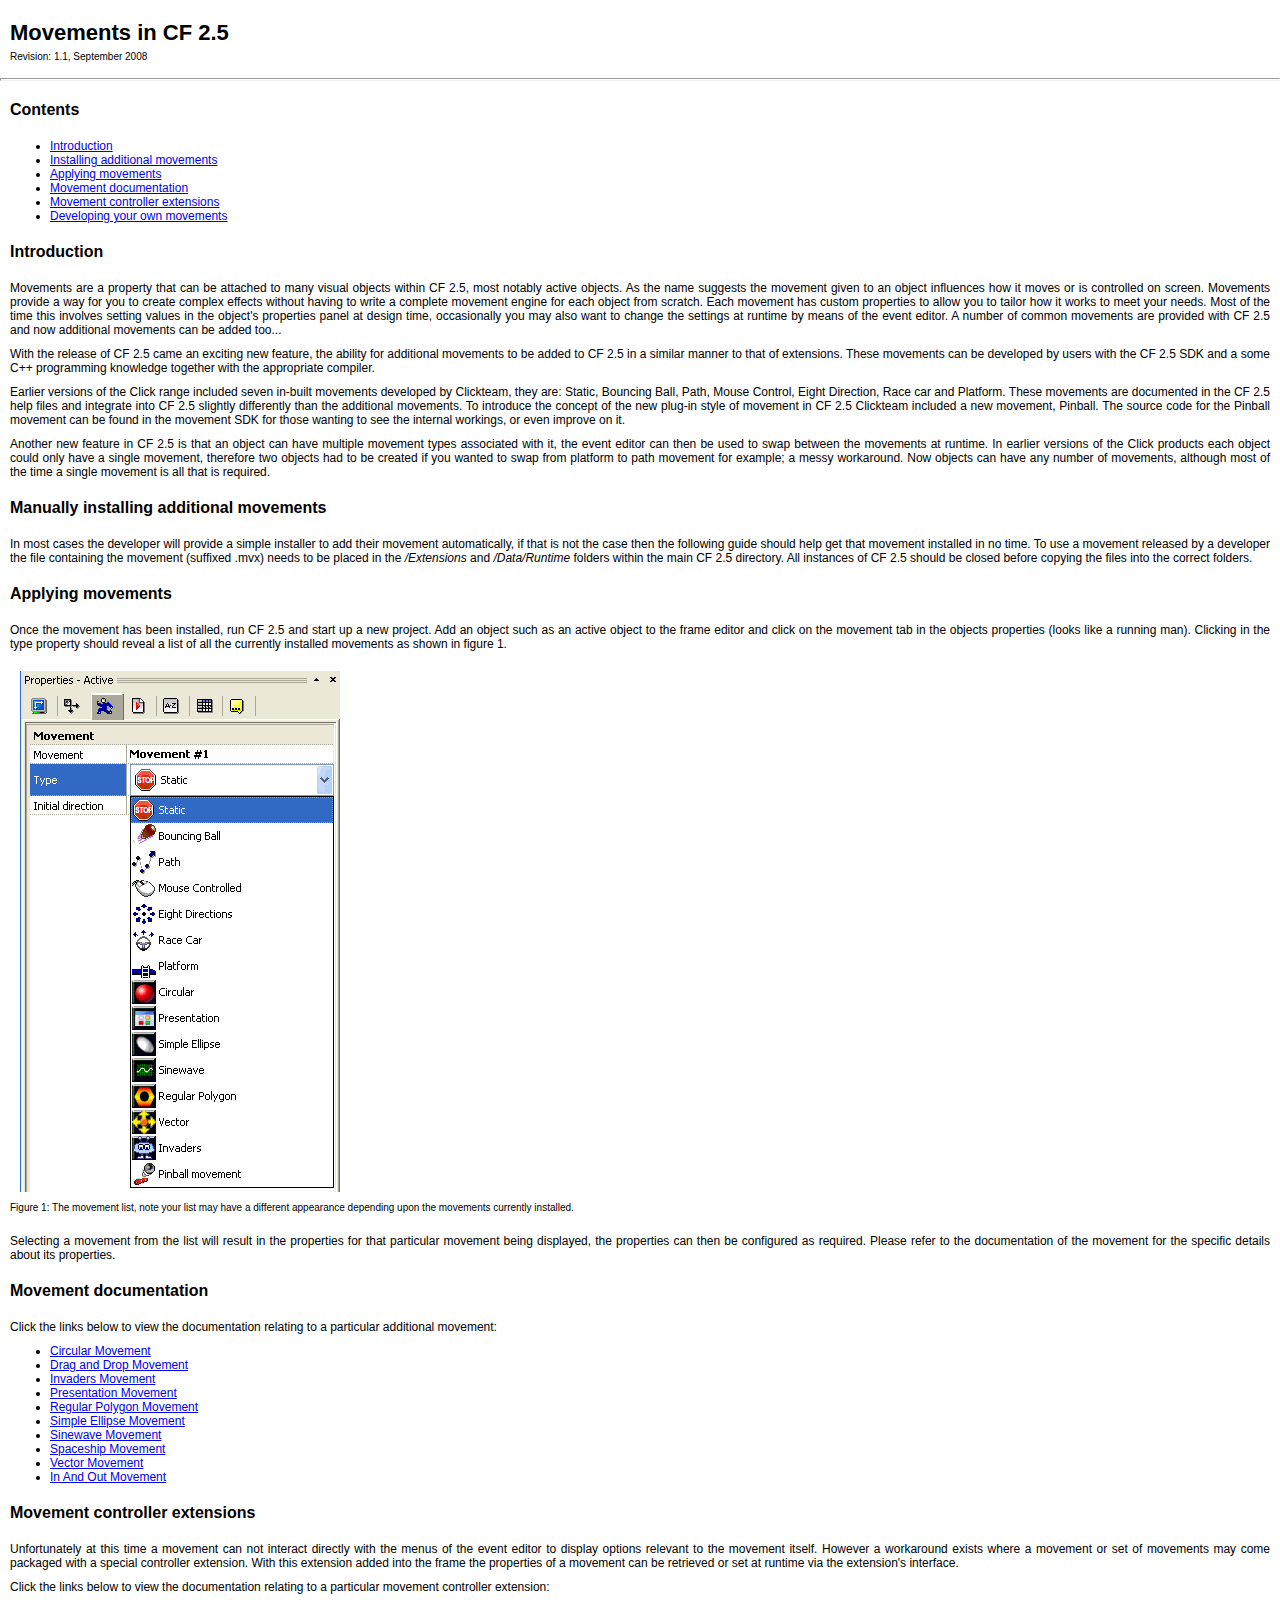
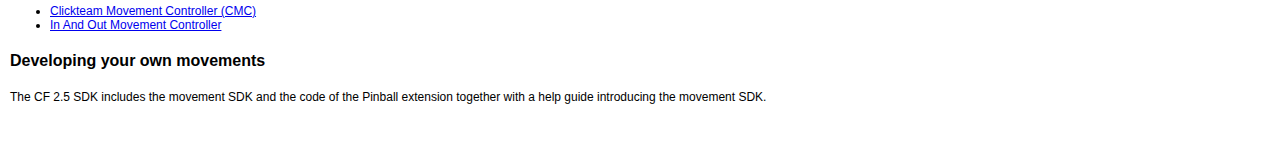
<file: Languages/en-us/Help/Movements/index.html>
<!DOCTYPE HTML PUBLIC "-//W3C//DTD HTML 4.01 Transitional//EN" "http://www.w3.org/TR/html4/loose.dtd">
<html lang="en">

<head>
<title>Movements for CF 2.5</title>


<link rel="stylesheet" href="style_default.css" type="text/css">

</head>
<body>

<h1>Movements in CF 2.5</h1>
<p class="main_content_smaller">
Revision: 1.1, September 2008
<p>

<hr>

<h2>Contents</h2>
<ul class="main_content">
	<li><a href="#intro">Introduction</a></li>
	<li><a href="#install">Installing additional movements</a></li>
	<li><a href="#apply">Applying movements</a></li>
	<li><a href="#docs">Movement documentation</a></li>
	<li><a href="#extension">Movement controller extensions</a></li>
	<li><a href="#develop">Developing your own movements</a></li>
</ul>

<a name="intro"><h2>Introduction</h2></a>
<p class="main_content">
Movements are a property that can be attached to many visual objects within CF 2.5, most notably active objects. As the name suggests the
movement given to an object influences how it moves or is controlled on screen. Movements provide a way for you to create complex effects without
having to write a complete movement engine for each object from scratch. Each movement has custom properties to allow you to tailor how it works to
meet your needs. Most of the time this involves setting values in the object's properties panel at design time, occasionally you may also want to change the settings
at runtime by means of the event editor. A number of common movements are provided with CF 2.5 and now additional movements can be added too...
</p>
<p class="main_content">
With the release of CF 2.5 came an exciting new feature, the ability for additional movements to
be added to CF 2.5 in a similar manner to that of extensions. These movements can be developed by users
with the CF 2.5 SDK and a some C++ programming knowledge together with the appropriate compiler.
</p>
<p class="main_content">
Earlier versions of the Click range included seven in-built movements developed by Clickteam, they are: Static, Bouncing Ball, Path, Mouse Control, Eight Direction,
Race car and Platform. These movements are documented in the CF 2.5 help files and integrate into CF 2.5 slightly differently than the additional movements. To introduce
the concept of the new plug-in style of movement in CF 2.5 Clickteam included a new movement, Pinball. The source code for the Pinball movement can be
found in the movement SDK for those wanting to see the internal workings, or even improve on it.
</p>
<p class="main_content">
Another new feature in CF 2.5 is that an object can have multiple movement types associated with it, the event editor can then be used to swap
between the movements at runtime. In earlier versions of the Click products each object could only have a single movement, therefore two objects had
to be created if you wanted to swap from platform to path movement for example; a messy workaround. Now objects can have any number of movements,
although most of the time a single movement is all that is required.
</p>

<a name="install"><h2>Manually installing additional movements</h2></a>
<p class="main_content">
In most cases the developer will provide a simple installer to add their movement automatically, if that is not the case then the
following guide should help get that movement installed in no time.
To use a movement released by a developer the file containing the movement (suffixed .mvx) needs to be placed
in the <i>/Extensions</i> and <i>/Data/Runtime</i> folders within the main CF 2.5 directory. All instances of CF 2.5 should be
closed before copying the files into the correct folders.
</p>

<a name="apply"><h2>Applying movements</h2></a>
<p class="main_content">
Once the movement has been installed, run CF 2.5 and start up a new project. Add an object such
as an active object to the frame editor and click on the movement tab in the objects properties (looks like a running man). Clicking
in the type property should reveal a list of all the currently installed movements as shown in figure 1.
</p>

<img src="images/list-of-movements.png" alt="Image showing the movements installed for CF 2.5">
<p class="main_content_smaller">
Figure 1: The movement list, note your list may have a different appearance depending upon the movements
currently installed.
<br /><br />
</p>

<p class="main_content">
Selecting a movement from the list will result in the properties for that particular movement being displayed, the properties can
then be configured as required. Please refer to the documentation of the movement for the specific details about its properties.
</p>

<a name="docs"><h2>Movement documentation</h2></a>
<p class="main_content">
Click the links below to view the documentation relating to a particular additional movement:
</p>

<ul class="main_content">
	<li><a href="movements/movement-clickteam-circular.html">Circular Movement</a></li>
	<li><a href="movements/movement-clickteam-drag-and-drop.html">Drag and Drop Movement</a></li>
	<li><a href="movements/movement-clickteam-invaders.html">Invaders Movement</a></li>
	<li><a href="movements/movement-clickteam-presentation.html">Presentation Movement</a></li>
	<li><a href="movements/movement-clickteam-regular-polygon.html">Regular Polygon Movement</a></li>
	<li><a href="movements/movement-clickteam-simple-ellipse.html">Simple Ellipse Movement</a></li>
	<li><a href="movements/movement-clickteam-sinewave.html">Sinewave Movement</a></li>
	<li><a href="movements/movement-clickteam-spaceship.html">Spaceship Movement</a></li>
	<li><a href="movements/movement-clickteam-vector.html">Vector Movement</a></li>
	<li><a href="movements/InAndOut.html">In And Out Movement</a></li>
</ul>

<a name="extension"><h2>Movement controller extensions</h2></a>
<p class="main_content">
Unfortunately at this time a movement can not interact directly with the menus of the event editor to display options relevant to the
movement itself. However a workaround exists where a movement or set of movements may come packaged with a special controller
extension. With this extension added into the frame the properties of a movement can be retrieved or set at runtime via the extension's interface.
</p>
<p class="main_content">
Click the links below to view the documentation relating to a particular movement controller extension:
</p>

<ul class="main_content">
	<li><a href="control-extensions/extension-clickteam-movementcontroler.html">Clickteam Movement Controller (CMC)</a></li>
	<li><a href="control-extensions/InAndOut Controler.html">In And Out Movement Controller</a></li>
</ul>

<a name="develop"><h2>Developing your own movements</h2></a>
<p class="main_content">
The CF 2.5 SDK includes the movement SDK and the code of the Pinball extension together with a help guide introducing the movement SDK.
</p>

<br /><br /><br />

</body>
</html>
</file>
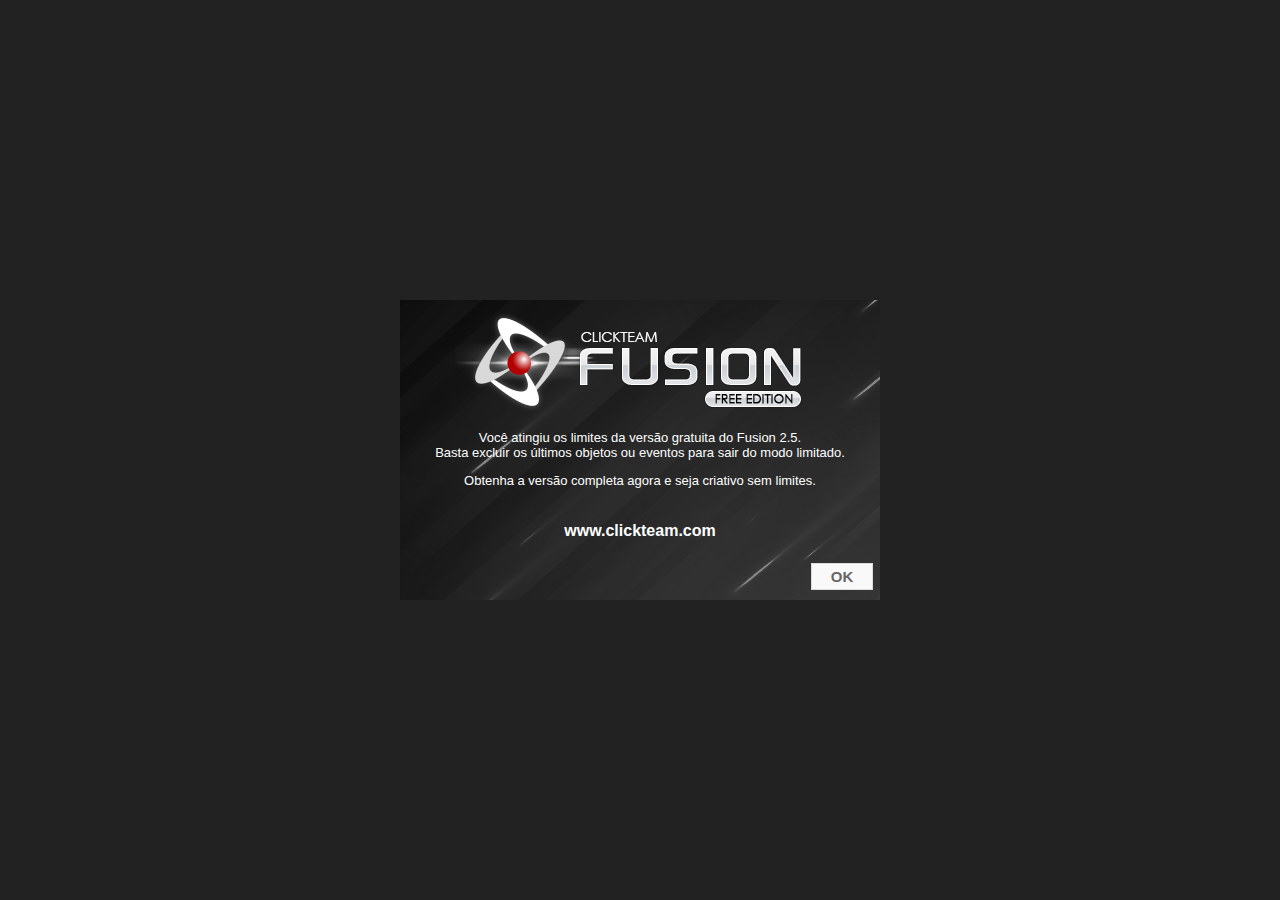
<file: Languages/en-us/Html/limits/index.html>
<!doctype html>
<html>

<head>
    <meta charset="utf-8">
    <meta http-equiv="X-UA-Compatible" content="IE=edge" />
    <title>Clickteam Fusion 2.5 - Free Edition</title>
    <link href="style.css" rel="stylesheet" type="text/css">
</head>

<body oncontextmenu="return false" style="overflow:hidden;">

    <div id="wrapper"><!--S: Wrapper-->
        <div id="content"><!--S: Content-->
            <p>Você atingiu os limites da versão gratuita do Fusion 2.5.<br />
                Basta excluir os últimos objetos ou eventos para sair do modo limitado.</p>
            <p>Obtenha a versão completa agora e seja criativo sem limites.</p>

            <div style="padding-top:5px;">
                <p class="biglink">www.clickteam.com</p>
            </div>

            <div align="right"><a href="?OK" class="btn_ok" target="_self">OK</a></div>
        </div><!--E: Content-->
    </div><!--E: Wrapper-->

</body>

</html>
</file>
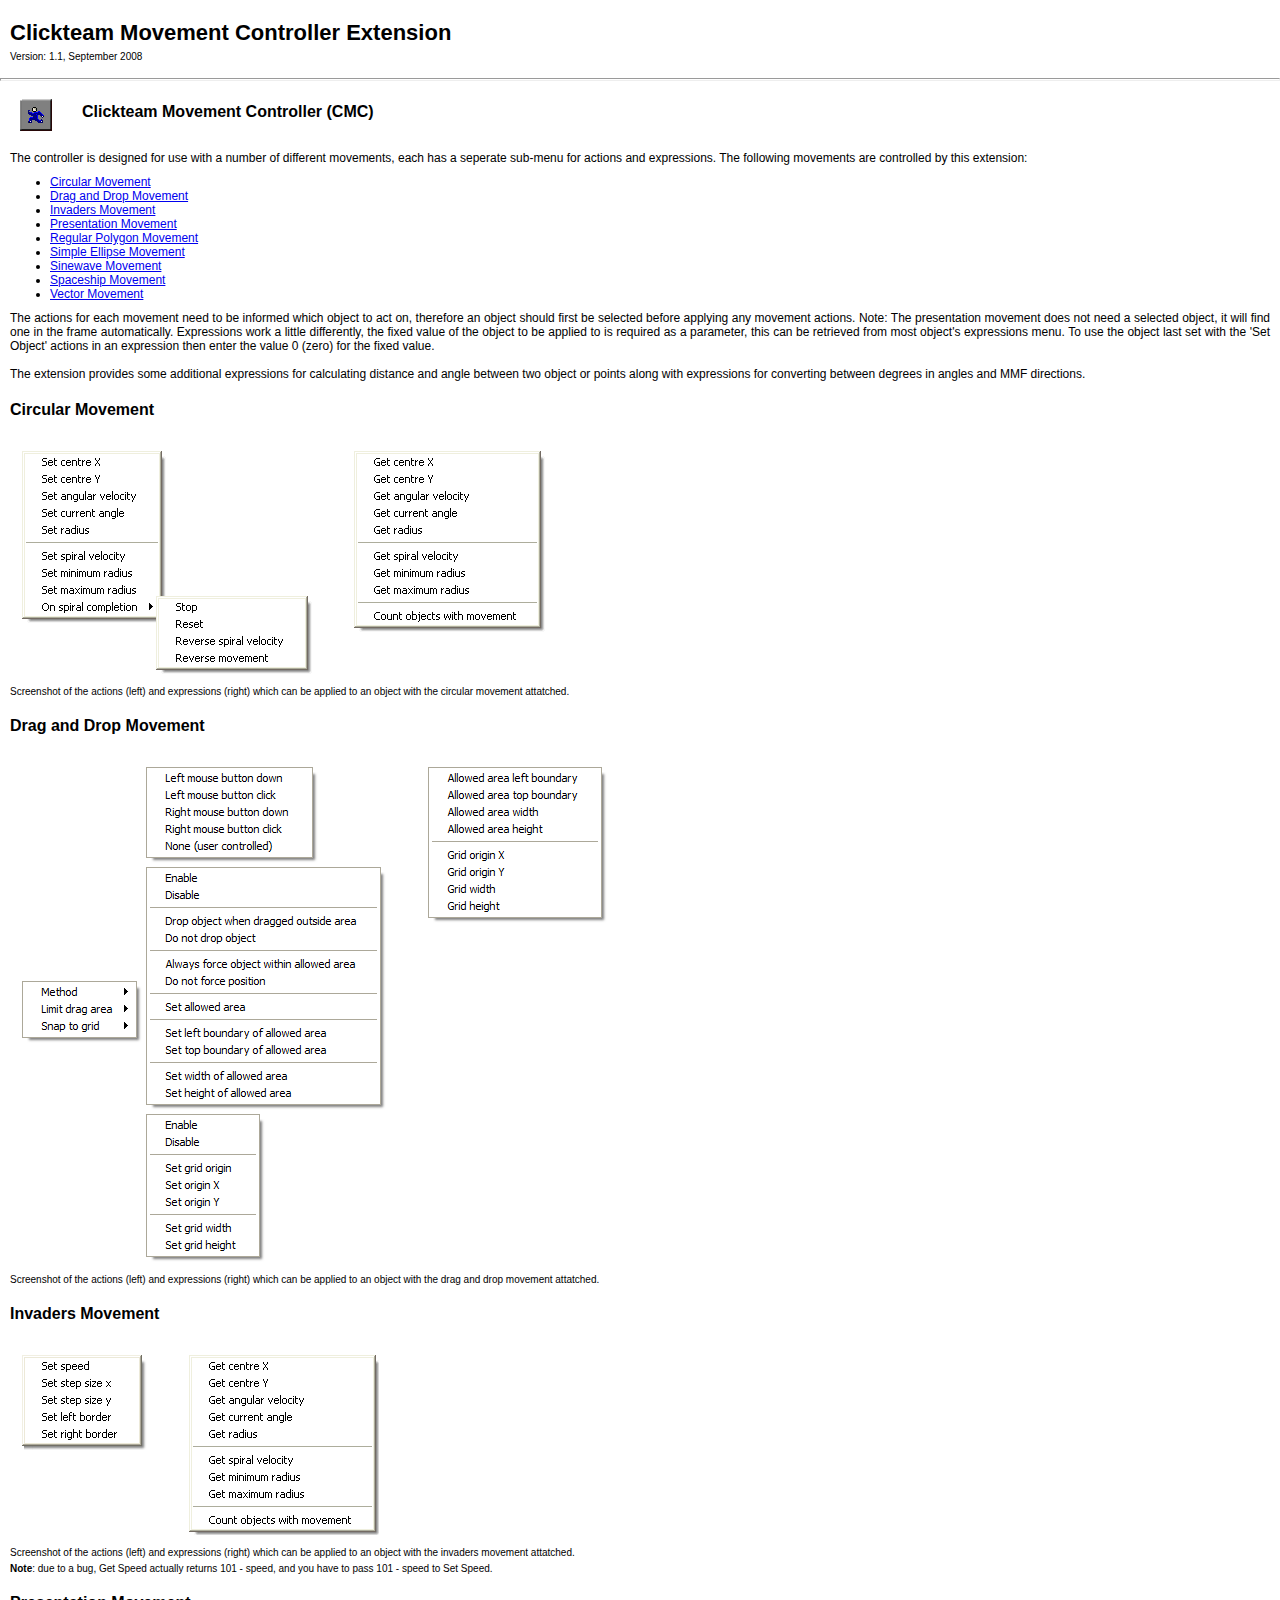
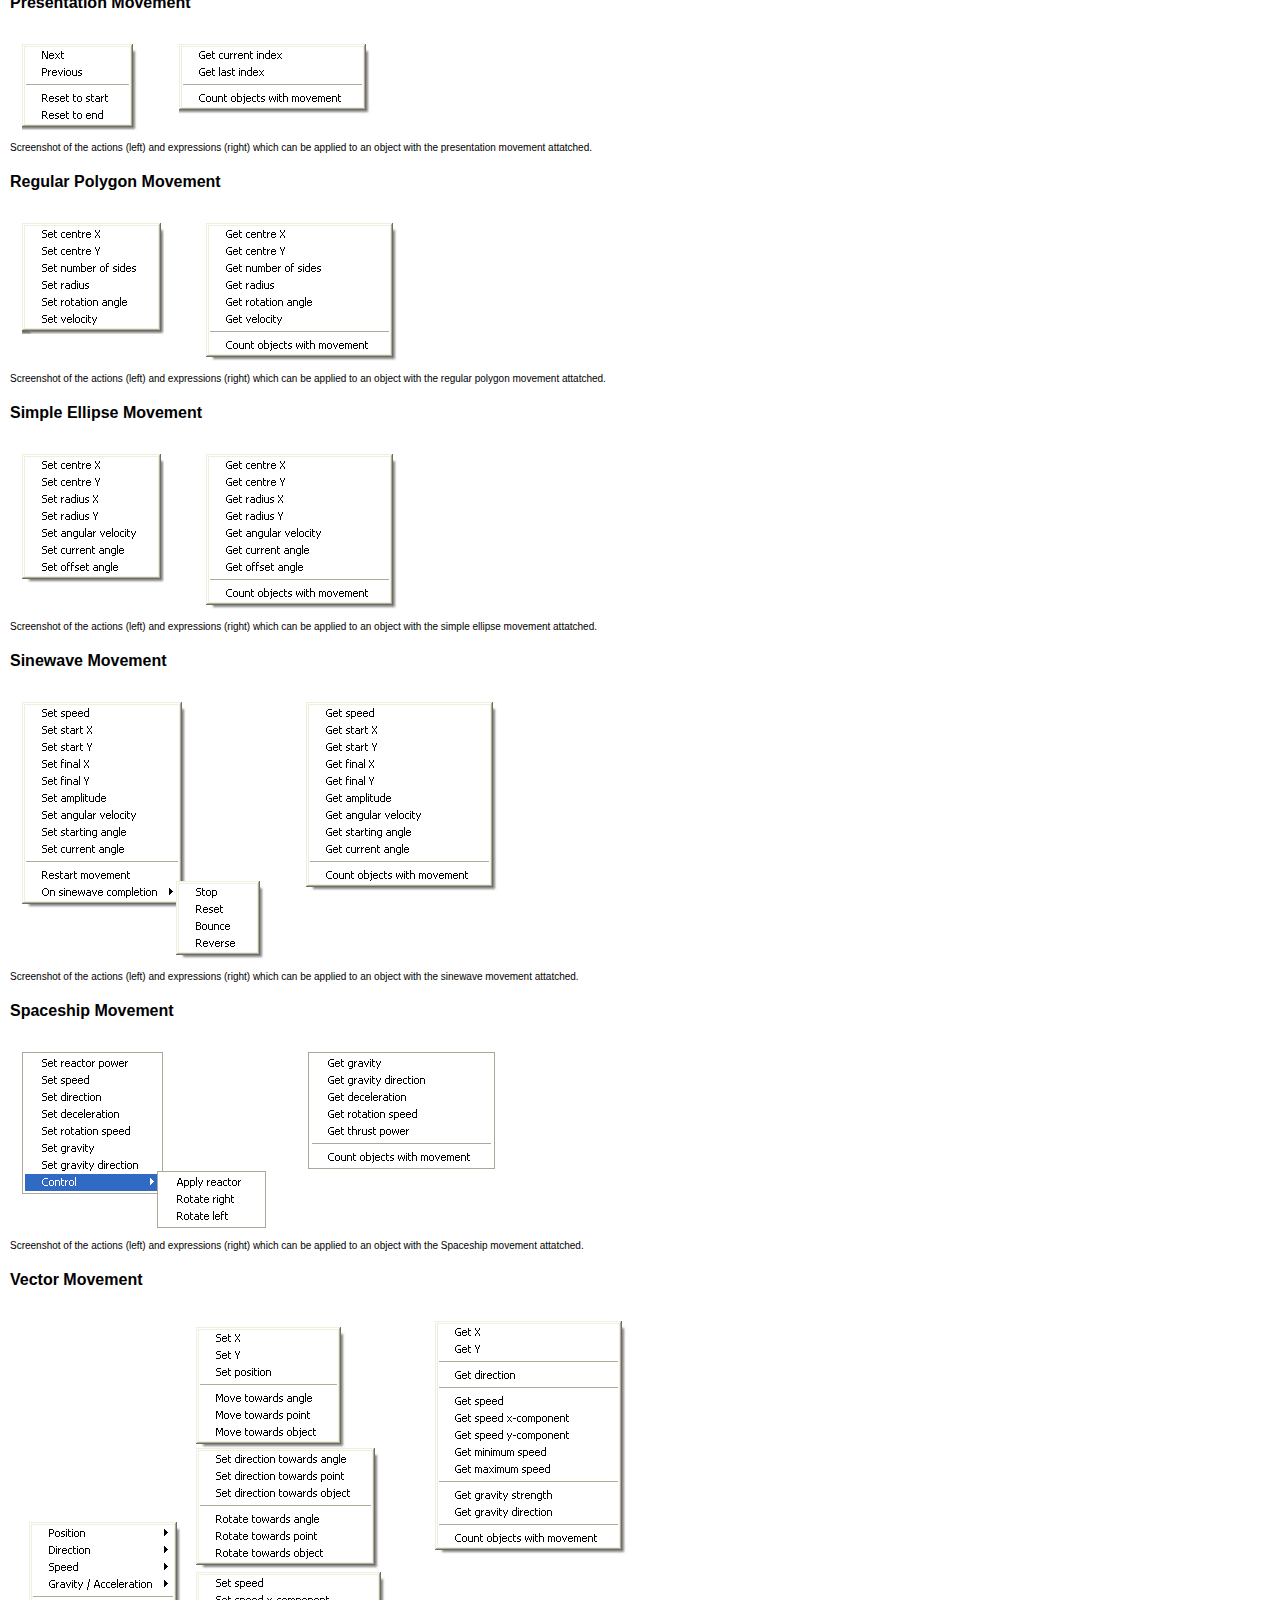
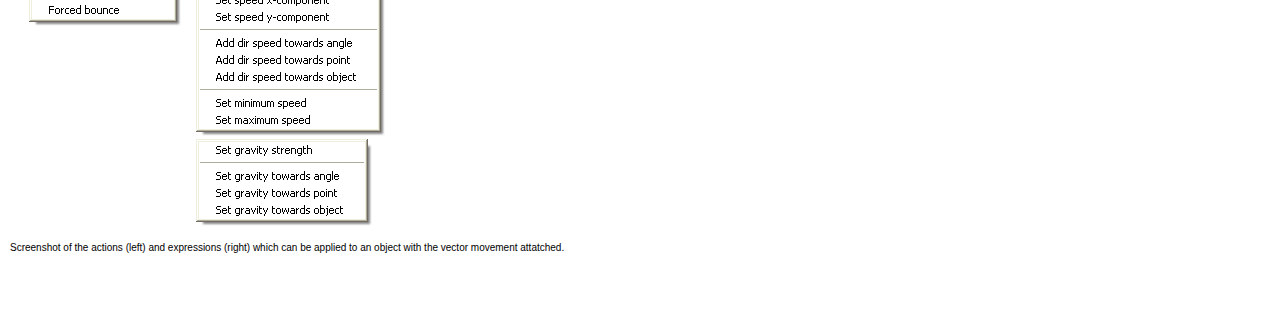
<file: Languages/en-us/Help/Movements/control-extensions/extension-clickteam-movementcontroler.html>
<!DOCTYPE HTML PUBLIC "-//W3C//DTD HTML 4.01 Transitional//EN" "http://www.w3.org/TR/html4/loose.dtd">
<html lang="en">

<head>
<title>Clickteam Movement Controller Extension</title>


<link rel="stylesheet" href="../style_default.css" type="text/css">

</head>
<body>

<h1>Clickteam Movement Controller Extension</h1>
<p class="main_content_smaller">
Version: 1.1, September 2008
<p>

<hr>

<table widht="100%" border="0" cellspacing="0" cellpadding="0">
<tr>
 <td width="32"><img src="../images/extension-clickteam-icon.png" alt="Extension icon" width="32" height="32"></td>
 <td><h2>Clickteam Movement Controller (CMC)</h2></td>
</tr>
</table>




<p class="main_content">
The controller is designed for use with a number of different movements, each has a seperate sub-menu for actions and expressions. The following movements
are controlled by this extension:
</p>

<ul class="main_content">
	<li><a href="#circular">Circular Movement</a></li>
	<li><a href="#drag-and-drop">Drag and Drop Movement</a></li>
	<li><a href="#invaders">Invaders Movement</a></li>
	<li><a href="#presentation">Presentation Movement</a></li>
	<li><a href="#regular-polygon">Regular Polygon Movement</a></li>
	<li><a href="#simple-ellipse">Simple Ellipse Movement</a></li>
	<li><a href="#sinewave">Sinewave Movement</a></li>
	<li><a href="#spaceship">Spaceship Movement</a></li>
	<li><a href="#vector">Vector Movement</a></li>
</ul>

<p class="main_content"> The actions for each movement need to be informed which 
  object to act on, therefore an object should first be selected before applying 
  any movement actions. Note: The presentation movement does not need a selected 
  object, it will find one in the frame automatically. Expressions work a little 
  differently, the fixed value of the object to be applied to is required as a 
  parameter, this can be retrieved from most object's expressions menu. To use 
  the object last set with the 'Set Object' actions in an expression then enter 
  the value 0 (zero) for the fixed value. <br>
  <br />
  The extension provides some additional expressions for calculating distance 
  and angle between two object or points along with expressions for converting 
  between degrees in angles and MMF directions. </p>

<!-- Circular movement -->
<a name="circular"><h2>Circular Movement</h2></a>
<table cellpadding="0" border="0">
<tr>
	<td valign="top">
		<img src="../images/extension-clickteam-actions-circular.png" alt="Image of the circular movement actions menu for this extension">
	</td>
	<td valign="top">
		<img src="../images/extension-clickteam-expressions-circular.png" alt="Image of the circular movement expressions menu for this extension">
	</td>
</tr>
</table>
<p class="main_content_smaller">Screenshot of the actions (left) and expressions (right) which can be applied to an object with
the circular movement attatched.</p>

<!-- Drag and drop movement -->
<a name="drag-and-drop"><h2>Drag and Drop Movement</h2></a>
<table cellpadding="0" border="0">
<tr>
	<td valign="top">
		<img src="../images/extension-clickteam-actions-dragdrop.png" alt="Image of the drag and drop movement actions menu for this extension">
	</td>
	<td valign="top">
		<img src="../images/extension-clickteam-expressions-dragdrop.png" alt="Image of the drag and drop movement expressions menu for this extension">
	</td>
</tr>
</table>
<p class="main_content_smaller">Screenshot of the actions (left) and expressions (right) which can be applied to an object with
the drag and drop movement attatched.</p>

<!-- Invaders movement -->
<a name="invaders"><h2>Invaders Movement</h2></a>
<table cellpadding="0" border="0">
<tr>
	<td valign="top">
		<img src="../images/extension-clickteam-actions-invaders.png" alt="Image of the invaders movement actions menu for this extension">
	</td>
	<td valign="top">
		<img src="../images/extension-clickteam-expressions-invaders.png" alt="Image of the invaders movement expressions menu for this extension">
	</td>
</tr>
</table>
<p class="main_content_smaller">Screenshot of the actions (left) and expressions (right) which can be applied to an object with
the invaders movement attatched.</p>
<p class="main_content_smaller"><b>Note</b>: due to a bug, Get Speed actually returns 101 - speed, and you have to pass 101 - speed to Set Speed.</p>

<!-- Invaders movement -->
<a name="presentation"><h2>Presentation Movement</h2></a>
<table cellpadding="0" border="0">
<tr>
	<td valign="top">
		<img src="../images/extension-clickteam-actions-presentation.png" alt="Image of the presentation movement actions menu for this extension">
	</td>
	<td valign="top">
		<img src="../images/extension-clickteam-expressions-presentation.png" alt="Image of the presentation movement expressions menu for this extension">
	</td>
</tr>
</table>
<p class="main_content_smaller">Screenshot of the actions (left) and expressions (right) which can be applied to an object with
the presentation movement attatched.</p>


<!-- Regular Polygon movement -->
<a name="regular-polygon"><h2>Regular Polygon Movement</h2></a>
<table cellpadding="0" border="0">
<tr>
	<td valign="top">
		<img src="../images/extension-clickteam-actions-regpoly.png" alt="Image of the regular polygon movement actions menu for this extension">
	</td>
	<td valign="top">
		<img src="../images/extension-clickteam-expressions-regpoly.png" alt="Image of the regular polygon movement expressions menu for this extension">
	</td>
</tr>
</table>
<p class="main_content_smaller">Screenshot of the actions (left) and expressions (right) which can be applied to an object with
the regular polygon movement attatched.</p>

<!-- Simple Ellipse movement -->
<a name="simple-ellipse"><h2>Simple Ellipse Movement</h2></a>
<table cellpadding="0" border="0">
<tr>
	<td valign="top">
		<img src="../images/extension-clickteam-actions-simellip.png" alt="Image of the simple ellipse movement actions menu for this extension">
	</td>
	<td valign="top">
		<img src="../images/extension-clickteam-expressions-simellip.png" alt="Image of the simple ellipse movement expressions menu for this extension">
	</td>
</tr>
</table>
<p class="main_content_smaller">Screenshot of the actions (left) and expressions (right) which can be applied to an object with
the simple ellipse movement attatched.</p>

<!-- Sinewave movement -->
<a name="sinewave"><h2>Sinewave Movement</h2></a>
<table cellpadding="0" border="0">
<tr>
	<td valign="top">
		<img src="../images/extension-clickteam-actions-sinewave.png" alt="Image of the sinewave movement actions menu for this extension">
	</td>
	<td valign="top">
		<img src="../images/extension-clickteam-expressions-sinewave.png" alt="Image of the sinewave movement expressions menu for this extension">
	</td>
</tr>
</table>
<p class="main_content_smaller">Screenshot of the actions (left) and expressions (right) which can be applied to an object with
the sinewave movement attatched.</p>

<!-- Spaceship movement -->
<a name="spaceship"><h2>Spaceship Movement</h2></a>
<table cellpadding="0" border="0">
<tr>
	<td valign="top">
		<img src="../images/extension-clickteam-actions-spaceship.png" alt="Image of the Spaceship movement actions menu for this extension">
	</td>
	<td valign="top">
		<img src="../images/extension-clickteam-expressions-spaceship.png" alt="Image of the Spaceship movement expressions menu for this extension">
	</td>
</tr>
</table>
<p class="main_content_smaller">Screenshot of the actions (left) and expressions (right) which can be applied to an object with
the Spaceship movement attatched.</p>

<!-- Vector movement -->
<a name="vector"><h2>Vector Movement</h2></a>
<table cellpadding="0" border="0">
<tr>
	<td valign="top">
		<img src="../images/extension-clickteam-actions-vector.png" alt="Image of the vector movement actions menu for this extension">
	</td>
	<td valign="top">
		<img src="../images/extension-clickteam-expressions-vector.png" alt="Image of the vector movement expressions menu for this extension">
	</td>
</tr>
</table>
<p class="main_content_smaller">Screenshot of the actions (left) and expressions (right) which can be applied to an object with
the vector movement attatched.</p>

<br /><br /><br />

</body>
</html>
</file>
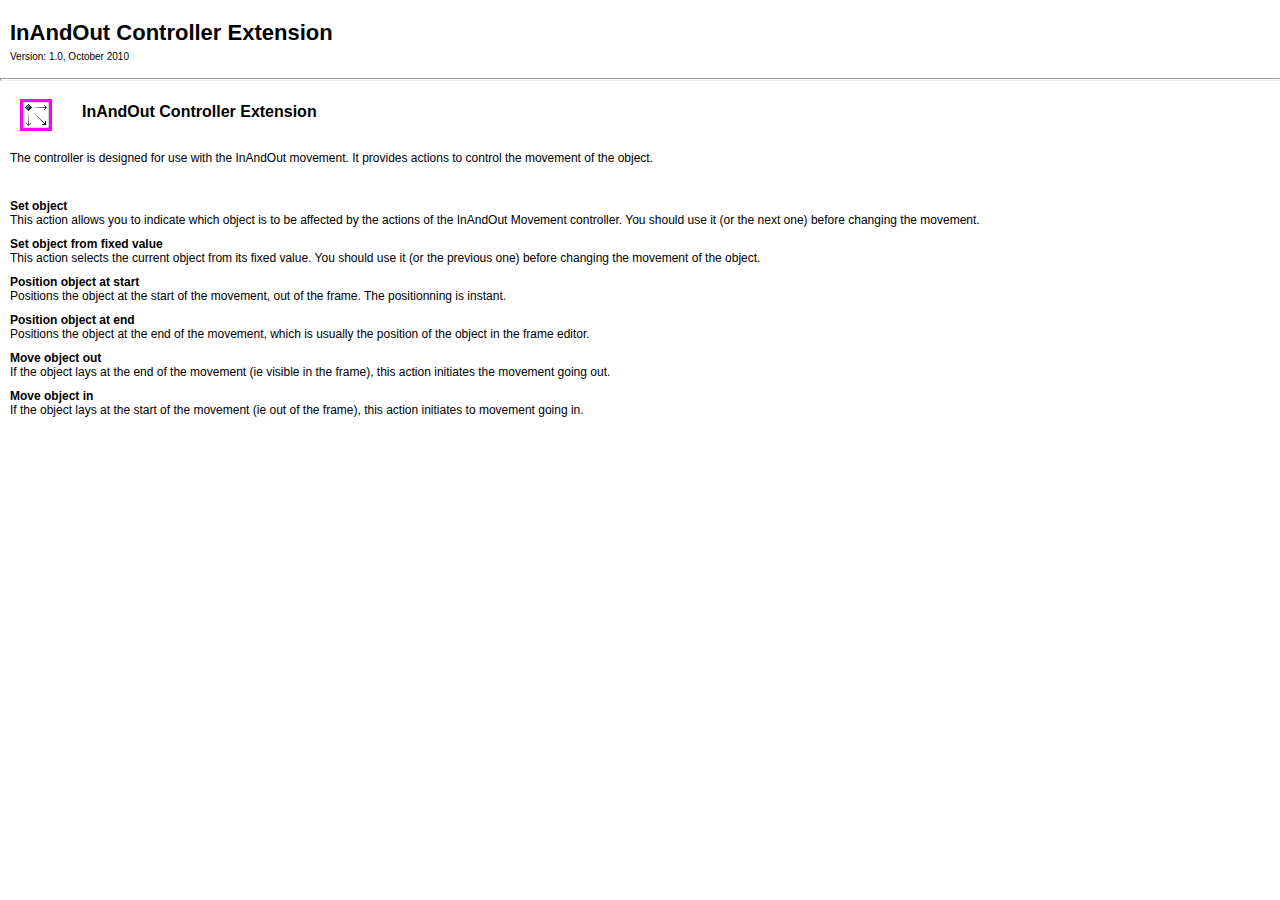
<file: Languages/en-us/Help/Movements/control-extensions/InAndOut Controler.html>
<!DOCTYPE HTML PUBLIC "-//W3C//DTD HTML 4.01 Transitional//EN" "http://www.w3.org/TR/html4/loose.dtd">
<html lang="en">

<head>
<title>InAndOut Controller Extension</title>


<link rel="stylesheet" href="../style_default.css" type="text/css">

</head>
<body>

<h1>InAndOut Controller Extension</h1>
<p class="main_content_smaller">
Version: 1.0, October 2010
<p>

<hr>

<table widht="100%" border="0" cellspacing="0" cellpadding="0">
<tr>
 <td width="32"><img src="../images/InAndOut.gif" alt="Extension icon" width="32" height="32"></td>
 <td><h2>InAndOut Controller Extension</h2></td>
</tr>
</table>




<p class="main_content">
The controller is designed for use with the InAndOut movement. It provides actions to control the movement of the object.</p>

<p class="main_content">&nbsp; </p>
<p class="main_content"><strong>Set object</strong><br>
This action allows you to indicate which object is to be affected by the actions of the InAndOut Movement controller. You should use it (or the next one) before changing the movement.</p>
<p class="main_content"><strong>Set object from fixed value</strong><br>
This action selects the current object from its fixed value. You should use it (or the previous one) before changing the movement of the object.</p>
<p class="main_content"><strong>Position object at start<br>
</strong>Positions the object at the start of the movement, out of the frame. The positionning is instant.</p>
<p class="main_content"><strong>Position object at end<br>
</strong>Positions the object at the end of the movement, which is usually the position of the object in the frame editor.</p>
<p class="main_content"><strong>Move object out<br>
</strong>If the object lays at the end of the movement (ie visible in the frame), this action initiates the movement going out.</p>
<p class="main_content"><strong>Move object in<br>
</strong>If the object lays at the start of the movement (ie out of the frame), this action initiates to movement going in.</p>
<p class="main_content">&nbsp;</p>
</body>
</html>
</file>
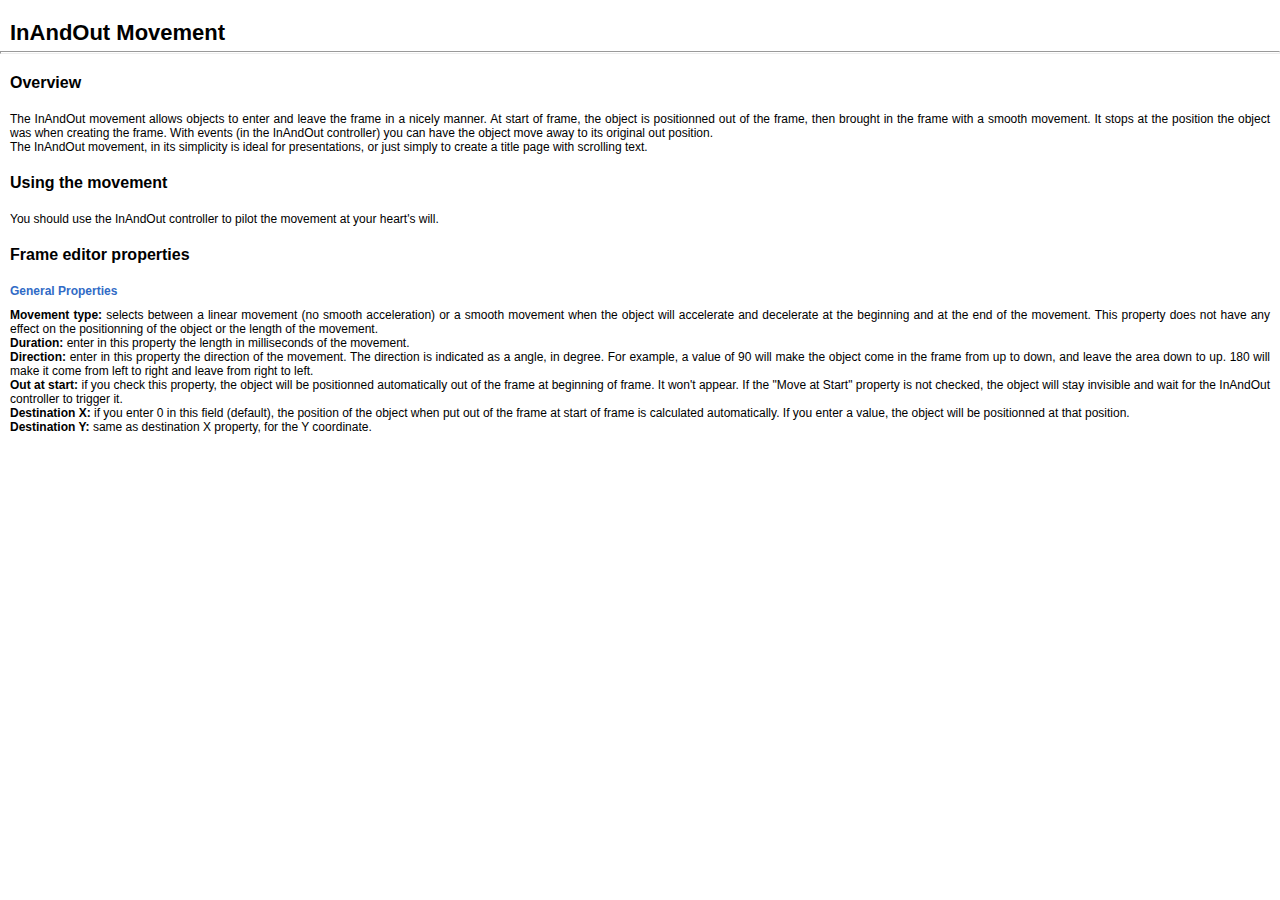
<file: Languages/en-us/Help/Movements/movements/InAndOut.html>
<!DOCTYPE HTML PUBLIC "-//W3C//DTD HTML 4.01 Transitional//EN" "http://www.w3.org/TR/html4/loose.dtd">
<html lang="en">

<head>
<title>InAndOut Movement - Clickteam</title>


<link rel="stylesheet" href="../style_default.css" type="text/css">

</head>
<body>
<h1>InAndOut Movement</h1>
<p class="main_content_smaller">
<hr>

<h2>Overview</h2>
<p class="main_content">
The InAndOut movement allows objects to enter and leave the frame in a nicely manner. At start of frame, the object is positionned out of the frame, then brought in the frame with a smooth movement. It stops at the position the object was when creating the frame. With events (in the InAndOut controller) you can have the object move away to its original out position.<br>
The InAndOut movement, in its simplicity is ideal for presentations, or just simply to create a title page with scrolling text.</p>
<h2>Using the movement</h2>
<p class="main_content">
You should use the InAndOut controller to pilot the movement at your heart's will.</p>

<h2>Frame editor properties<br />
</h2>
<p class="main_header">General Properties</p>
<p class="main_content">
<b>Movement type:</b> selects between a linear movement (no smooth acceleration) or a smooth movement when the object will accelerate and decelerate at the beginning and at the end of the movement. This property does not have any effect on the positionning of the object or the length of the movement.<br />
  <b>Duration:</b> enter in this property the length in milliseconds of the movement.<br>
  <b>Direction:</b> enter in this property the direction of the movement. The direction is indicated as a angle, in degree. For example, a value of 90 will make the object come in the frame from up to down, and leave the area down to up. 180 will make it come from left to right and leave from right to left.<br />
  <b>Out at start:</b> if you check this property, the object will be positionned automatically out of the frame at beginning of frame. It won't appear. If the &quot;Move at Start&quot; property is not checked, the object will stay invisible and wait for the InAndOut controller to trigger it.<br>
  <b>Destination X:</b> if you enter 0 in this field (default), the position of the object when put out of the frame at start of frame is calculated automatically. If you enter a value, the object will be positionned at that position.<br />
  <b>Destination Y:</b> same as destination X property, for the Y coordinate.<br />
</p>

<br /><br /><br />

</body>
</html>
</file>
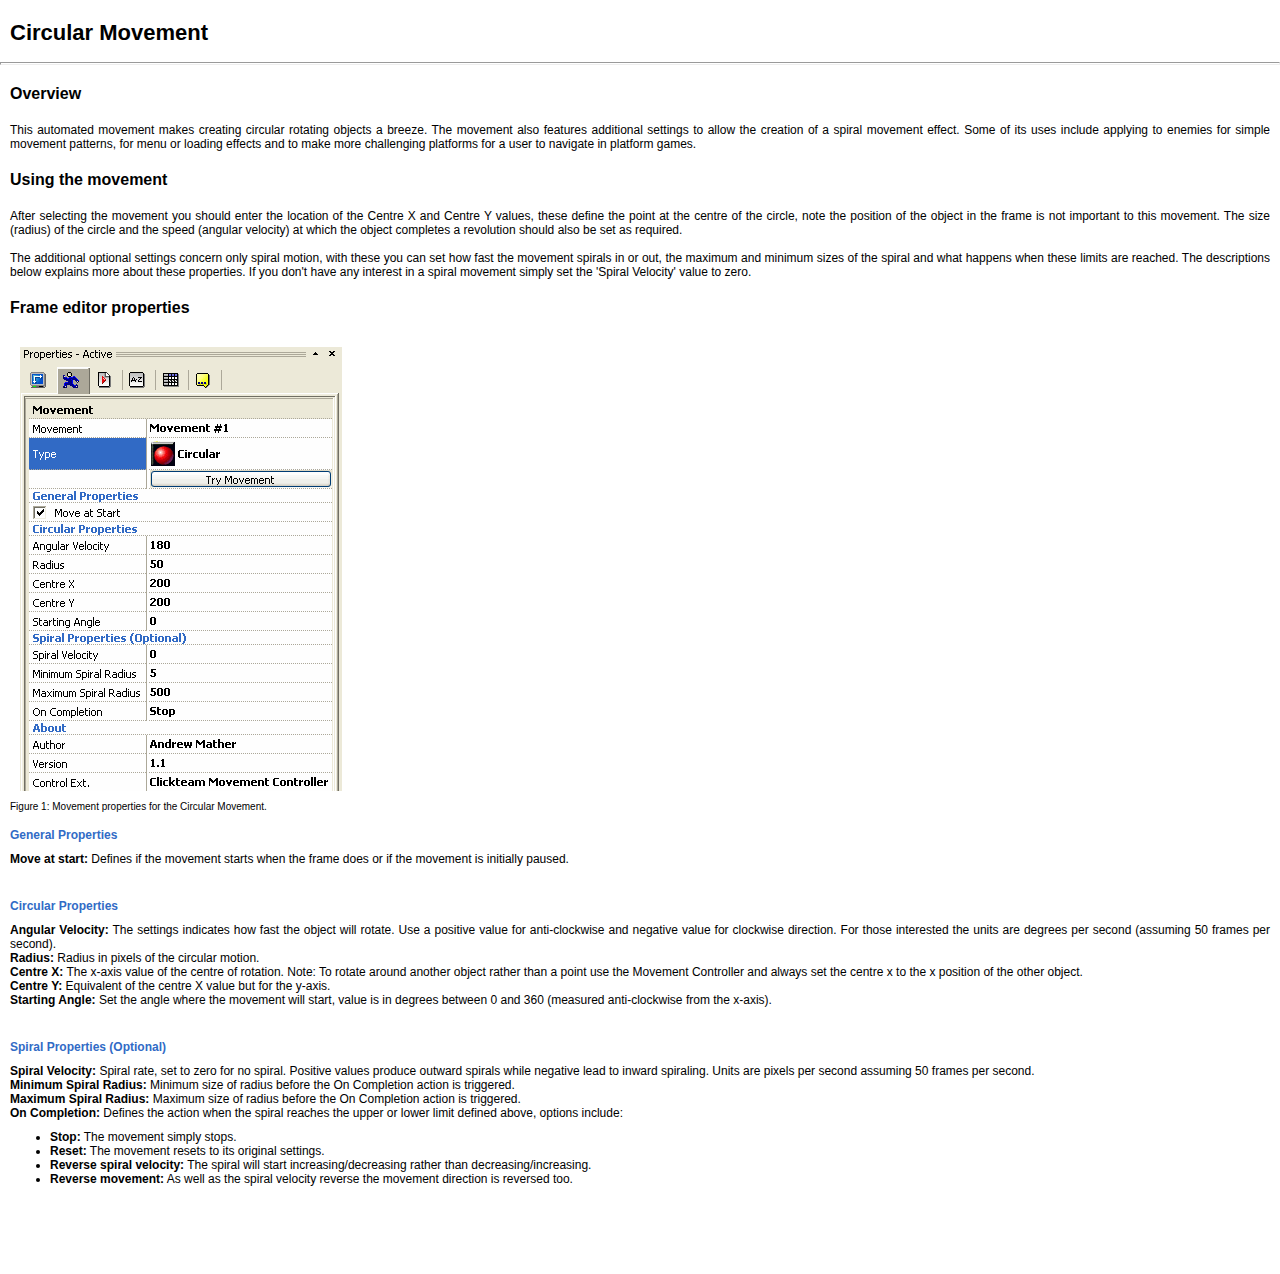
<file: Languages/en-us/Help/Movements/movements/movement-clickteam-circular.html>
<!DOCTYPE HTML PUBLIC "-//W3C//DTD HTML 4.01 Transitional//EN" "http://www.w3.org/TR/html4/loose.dtd">
<html lang="en">

<head>
<title>Circular Movement - Clickteam</title>


<link rel="stylesheet" href="../style_default.css" type="text/css">

</head>
<body>

<h1>Circular Movement</h1>
<p>

<hr>

<h2>Overview</h2>
<p class="main_content">
This automated movement makes creating circular rotating objects a breeze. The movement also features additional settings
to allow the creation of a spiral movement effect. Some of its uses include applying to enemies for simple movement patterns,
for menu or loading effects and to make more challenging platforms for a user to navigate in platform games.
</p>

<h2>Using the movement</h2>
<p class="main_content">
After selecting the movement you should enter the location of the Centre X and Centre Y values, these define the point
at the centre of the circle, note the position of the object in the frame is not important to this movement. The size (radius)
of the circle and the speed (angular velocity) at which the object completes a revolution should also be set as required.
<br /><br />
The additional optional settings concern only spiral motion, with these you can set how fast the movement spirals in or out, the maximum
and minimum sizes of the spiral and what happens when these limits are reached. The descriptions below explains more about these
properties. If you don't have any interest in a spiral movement simply set the 'Spiral Velocity' value to zero.
</p>

<h2>Frame editor properties</h2>
<img src="../images/settings-circular.png" alt="Image showing the properties for this movement">
<p class="main_content_smaller">
Figure 1: Movement properties for the Circular Movement.
<br /><br />
</p>

<p class="main_header">General Properties</p>
<p class="main_content">
	<b>Move at start:</b> Defines if the movement starts when the frame does or if the movement is initially paused.
</p>
<br />
<p class="main_header">Circular Properties</p>
<p class="main_content">
	<b>Angular Velocity:</b> The settings indicates how fast the object will rotate. Use a positive value for anti-clockwise and negative value for
	clockwise direction. For those interested the units are degrees per second (assuming 50 frames per second).<br />
	<b>Radius:</b> Radius in pixels of the circular motion.<br />
	<b>Centre X:</b> The x-axis value of the centre of rotation. Note: To rotate around another object rather than a point use the Movement Controller and
	always set the centre x to the x position of the other object.<br />
	<b>Centre Y:</b> Equivalent of the centre X value but for the y-axis.<br />
	<b>Starting Angle:</b> Set the angle where the movement will start, value is in degrees between 0 and 360 (measured anti-clockwise from the x-axis).<br />
</p>
<br />
<p class="main_header">Spiral Properties (Optional)</p>
<p class="main_content">
	<b>Spiral Velocity:</b> Spiral rate, set to zero for no spiral. Positive values produce outward spirals while negative lead to inward spiraling. Units are pixels per second assuming
	50 frames per second.<br />
	<b>Minimum Spiral Radius:</b> Minimum size of radius before the On Completion action is triggered.<br />
	<b>Maximum Spiral Radius:</b> Maximum size of radius before the On Completion action is triggered.<br />
	<b>On Completion:</b> Defines the action when the spiral reaches the upper or lower limit defined above, options include:<br />
	<ul class="main_content">
		<li><b>Stop:</b> The movement simply stops.</li>
		<li><b>Reset:</b> The movement resets to its original settings.</li>
		<li><b>Reverse spiral velocity:</b> The spiral will start increasing/decreasing rather than decreasing/increasing.</li>
		<li><b>Reverse movement:</b> As well as the spiral velocity reverse the movement direction is reversed too.</li>
	</ul>
</p>
<br />
<br /><br /><br />

</body>
</html>
</file>
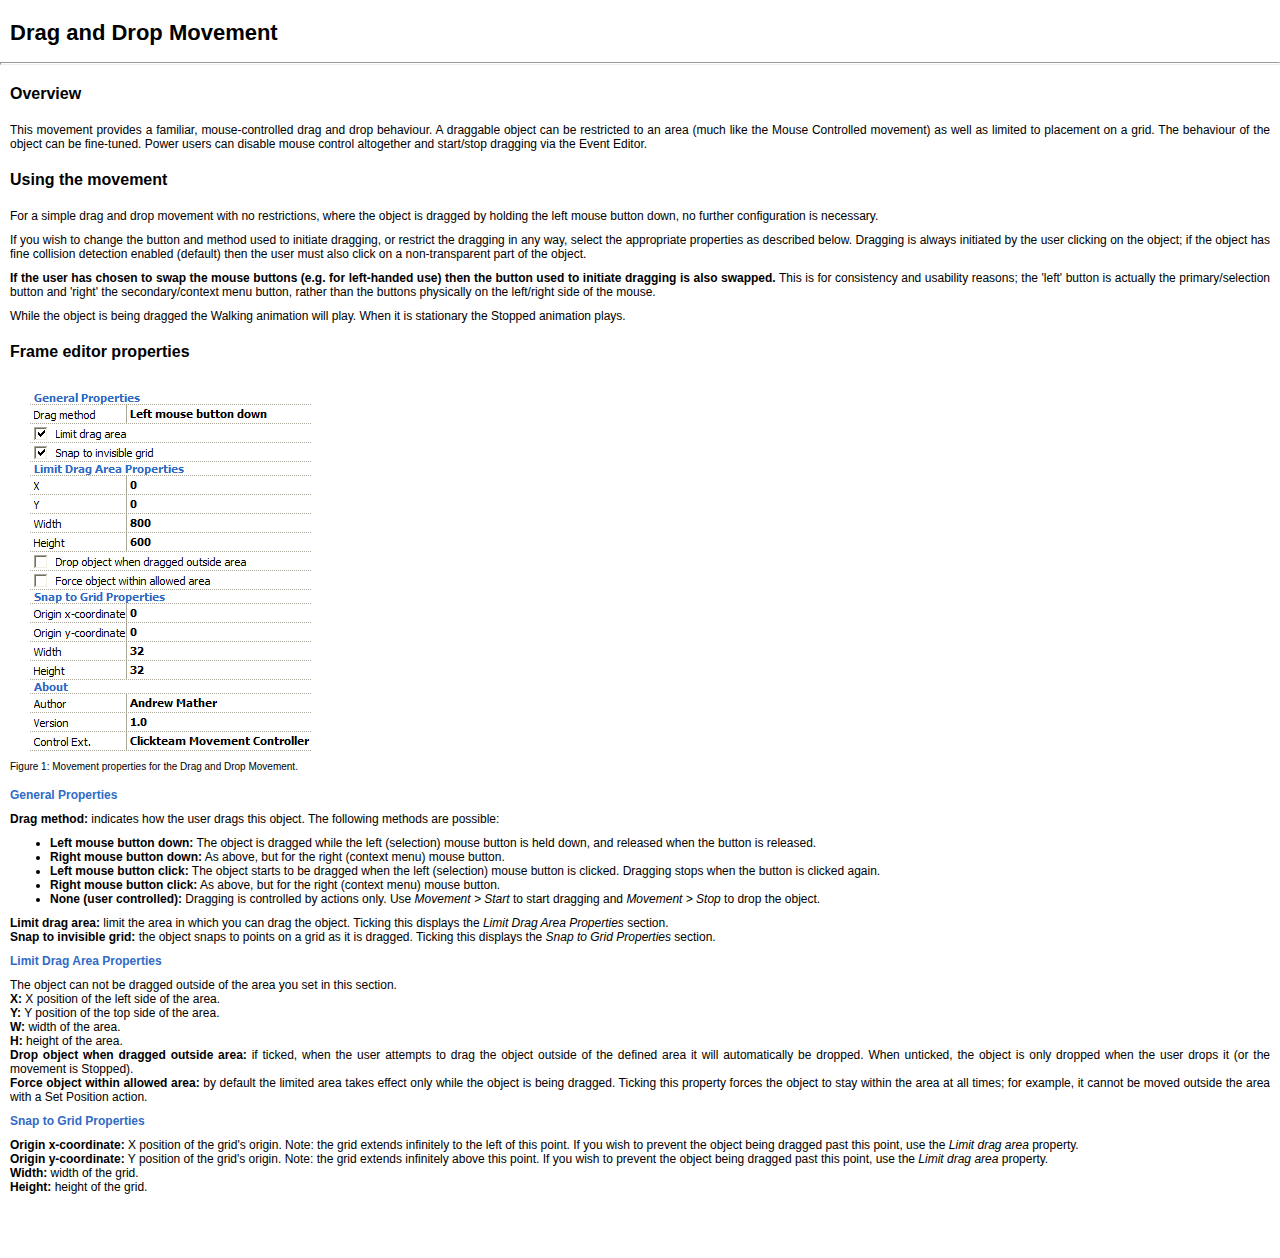
<file: Languages/en-us/Help/Movements/movements/movement-clickteam-drag-and-drop.html>
<!DOCTYPE HTML PUBLIC "-//W3C//DTD HTML 4.01 Transitional//EN" "http://www.w3.org/TR/html4/loose.dtd">
<html lang="en">

<head>
<title>Drag and Drop Movement - Clickteam</title>


<link rel="stylesheet" href="../style_default.css" type="text/css">

</head>
<body>

<h1>Drag and Drop Movement</h1>
<p>

<hr>

<h2>Overview</h2>
<p class="main_content">This movement provides a familiar, mouse-controlled drag and drop behaviour.
  A draggable object can be restricted to an area (much like the Mouse Controlled movement) as well
  as limited to placement on a grid. The behaviour of the object can be fine-tuned. Power users can
  disable mouse control altogether and start/stop dragging via the Event Editor.</p>

<h2>Using the movement</h2>
<p class="main_content">For a simple drag and drop movement with no restrictions, where the object is dragged by
  holding the left mouse button down, no further configuration is necessary.</p>
<p class="main_content">If you wish to change the button and method used to initiate dragging, or restrict the
  dragging in any way, select the appropriate properties as described below. Dragging is always initiated by
  the user clicking on the object; if the object has fine collision detection enabled (default) then the user must also click on a non-transparent part of the object.</p>
<p class="main_content"><b>If the user has chosen to swap the mouse buttons (e.g. for left-handed use) then the
  button used to initiate dragging is also swapped.</b> This is for consistency and usability reasons; the 'left'
  button is actually the primary/selection button and 'right' the secondary/context menu button, rather than the
  buttons physically on the left/right side of the mouse.</p>
<p class="main_content">While the object is being dragged the Walking animation will play. When it is stationary the Stopped animation plays.</p>
<h2>Frame editor properties</h2>

<p class="main_content_smaller"> <img src="../images/settings-drag-and-drop.png" width="281" height="360"></p>
<p class="main_content_smaller">Figure 1: Movement properties for the Drag and Drop Movement. <br />
  <br />
</p>

<p class="main_header">General Properties</p>
<p class="main_content"><b>Drag method:</b> indicates how the user drags this object.
  The following methods are possible:</p>
  <ul class="main_content">
    <li><b>Left mouse button down:</b> The object is dragged while the left (selection) mouse button is held down, and released when the button is released.</li>
    <li><b>Right mouse button down:</b> As above, but for the right (context menu) mouse button.</li>
    <li><b>Left mouse button click:</b> The object starts to be dragged when the left (selection) mouse button is clicked. Dragging stops when the button is clicked again.</li>
	 <li><b>Right mouse button click:</b> As above, but for the right (context menu) mouse button.</li>
	 <li><b>None (user controlled):</b> Dragging is controlled by actions only. Use <i>Movement &gt; Start</i> to start dragging and <i>Movement &gt; Stop</i> to drop the object.</li>
  </ul>
  <p class="main_content"><b>Limit drag area:</b> limit the area in which you can drag the object. Ticking this displays the <i>Limit Drag Area Properties</i> section.<br />
  <b>Snap to invisible grid:</b> the object snaps to points on a grid as it is dragged. Ticking this displays the <i>Snap to Grid Properties</i> section.
</p>
<p class="main_header">Limit Drag Area Properties</p>
<p class="main_content">The object can not be dragged outside of the area you set in this section.<br />
  <b>X:</b> X position of the left side of the area.<br />
  <b>Y:</b> Y position of the top side of the area.<br />
  <b>W:</b> width of the area.<br />
  <b>H:</b> height of the area.<br />
  <b>Drop object when dragged outside area:</b> if ticked, when the user attempts to drag the object outside of the defined area it will automatically be dropped. When unticked, the object is only dropped when the user drops it (or the movement is Stopped).<br />
  <b>Force object within allowed area:</b> by default the limited area takes effect only while the object is being dragged. Ticking this property forces the object to stay within the area at all times; for example, it cannot be moved outside the area with a Set Position action.<br />
</p>
<p class="main_header">Snap to Grid Properties</p>
<p class="main_content">
<b>Origin x-coordinate:</b> X position of the grid's origin. Note: the grid extends infinitely to the left of this point. If you wish to prevent the object being dragged past this point, use the <i>Limit drag area</i> property.<br />
  <b>Origin y-coordinate:</b> Y position of the grid's origin. Note: the grid extends infinitely above this point. If you wish to prevent the object being dragged past this point, use the <i>Limit drag area</i> property.<br />
  <b>Width:</b> width of the grid.<br />
  <b>Height:</b> height of the grid.<br />
</p>

<br /><br /><br />

</body>
</html>
</file>
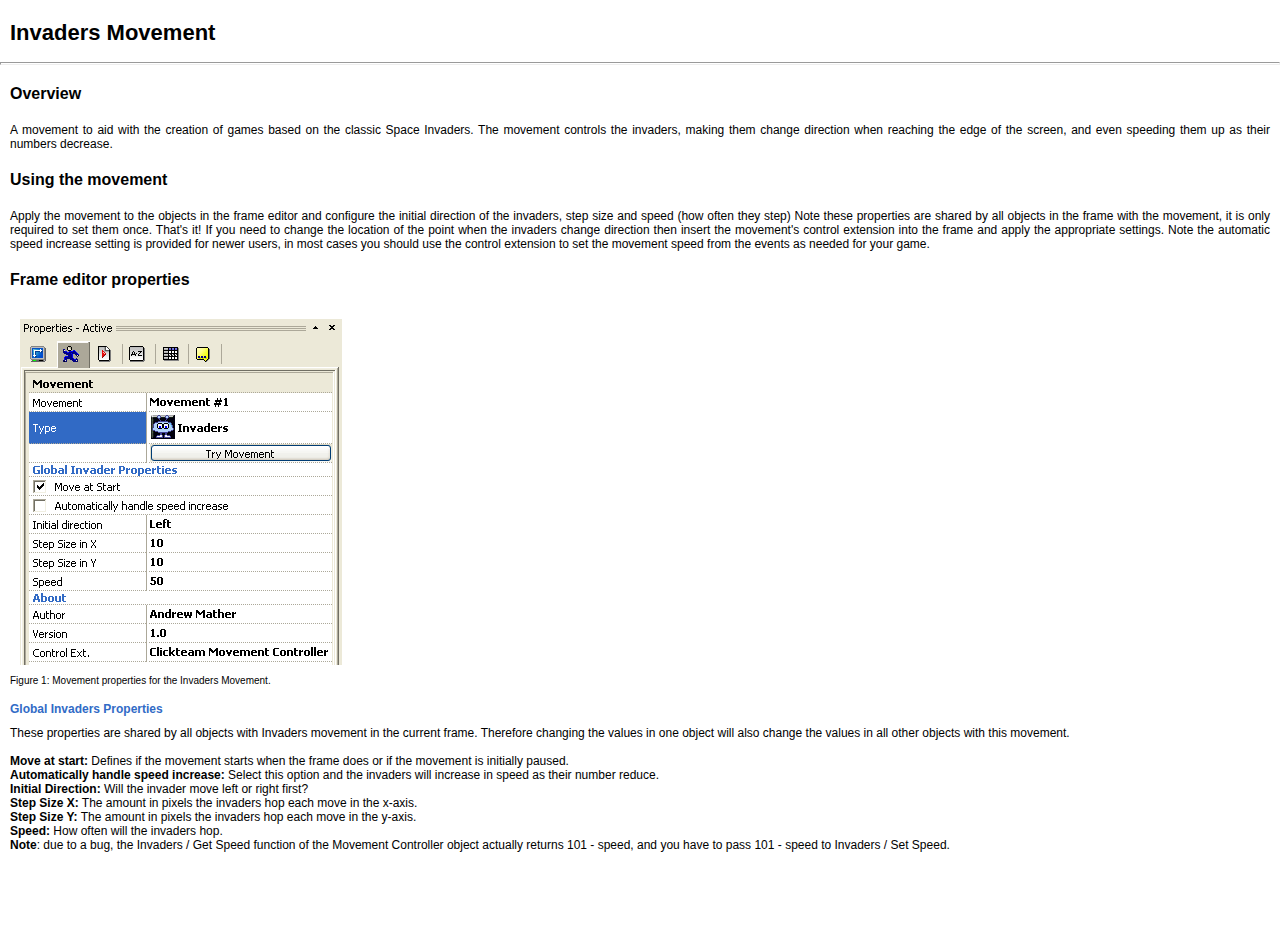
<file: Languages/en-us/Help/Movements/movements/movement-clickteam-invaders.html>
<!DOCTYPE HTML PUBLIC "-//W3C//DTD HTML 4.01 Transitional//EN" "http://www.w3.org/TR/html4/loose.dtd">
<html lang="en">

<head>
<title>Invaders Movement - Clickteam</title>


<link rel="stylesheet" href="../style_default.css" type="text/css">

</head>
<body>

<h1>Invaders Movement</h1>
<p>

<hr>

<h2>Overview</h2>
<p class="main_content">
A movement to aid with the creation of games based on the classic Space Invaders. The movement controls the invaders,
making them change direction when reaching the edge of the screen, and even speeding them up as their numbers decrease.
</p>
<h2>Using the movement</h2>
<p class="main_content">
Apply the movement to the objects in the frame editor and configure the initial direction of the invaders, step size
and speed (how often they step) Note these properties are shared by all objects in the frame with the movement, it is only
required to set them once.
That's it! If you need to change the location of the point when the invaders change direction then insert the
movement's control extension into the frame and apply the appropriate settings. Note the automatic speed increase
setting is provided for newer users, in most cases you should use the control extension to set the movement speed
from the events as needed for your game.
</p>

<h2>Frame editor properties</h2>
<img src="../images/settings-invaders.png" alt="Image showing the properties for this movement">
<p class="main_content_smaller">
Figure 1: Movement properties for the Invaders Movement.
<br /><br />
</p>

<p class="main_header">Global Invaders Properties</p>
<p class="main_content">
These properties are shared by all objects with Invaders movement in the current frame. Therefore changing the values in one
object will also change the values in all other objects with this movement.<br /><br />
	<b>Move at start:</b> Defines if the movement starts when the frame does or if the movement is initially paused.<br />
	<b>Automatically handle speed increase:</b> Select this option and the invaders will increase in speed as their number reduce.<br />
	<b>Initial Direction:</b> Will the invader move left or right first?<br />
	<b>Step Size X:</b> The amount in pixels the invaders hop each move in the x-axis.<br />
	<b>Step Size Y:</b> The amount in pixels the invaders hop each move in the y-axis.<br />
	<b>Speed:</b> How often will the invaders hop.<br />
	<b>Note</b>: due to a bug, the Invaders / Get Speed function of the Movement Controller object actually returns 101 - speed, 
	and you have to pass 101 - speed to Invaders / Set Speed.
</p>
<br />

<br /><br /><br />

</body>
</html>
</file>
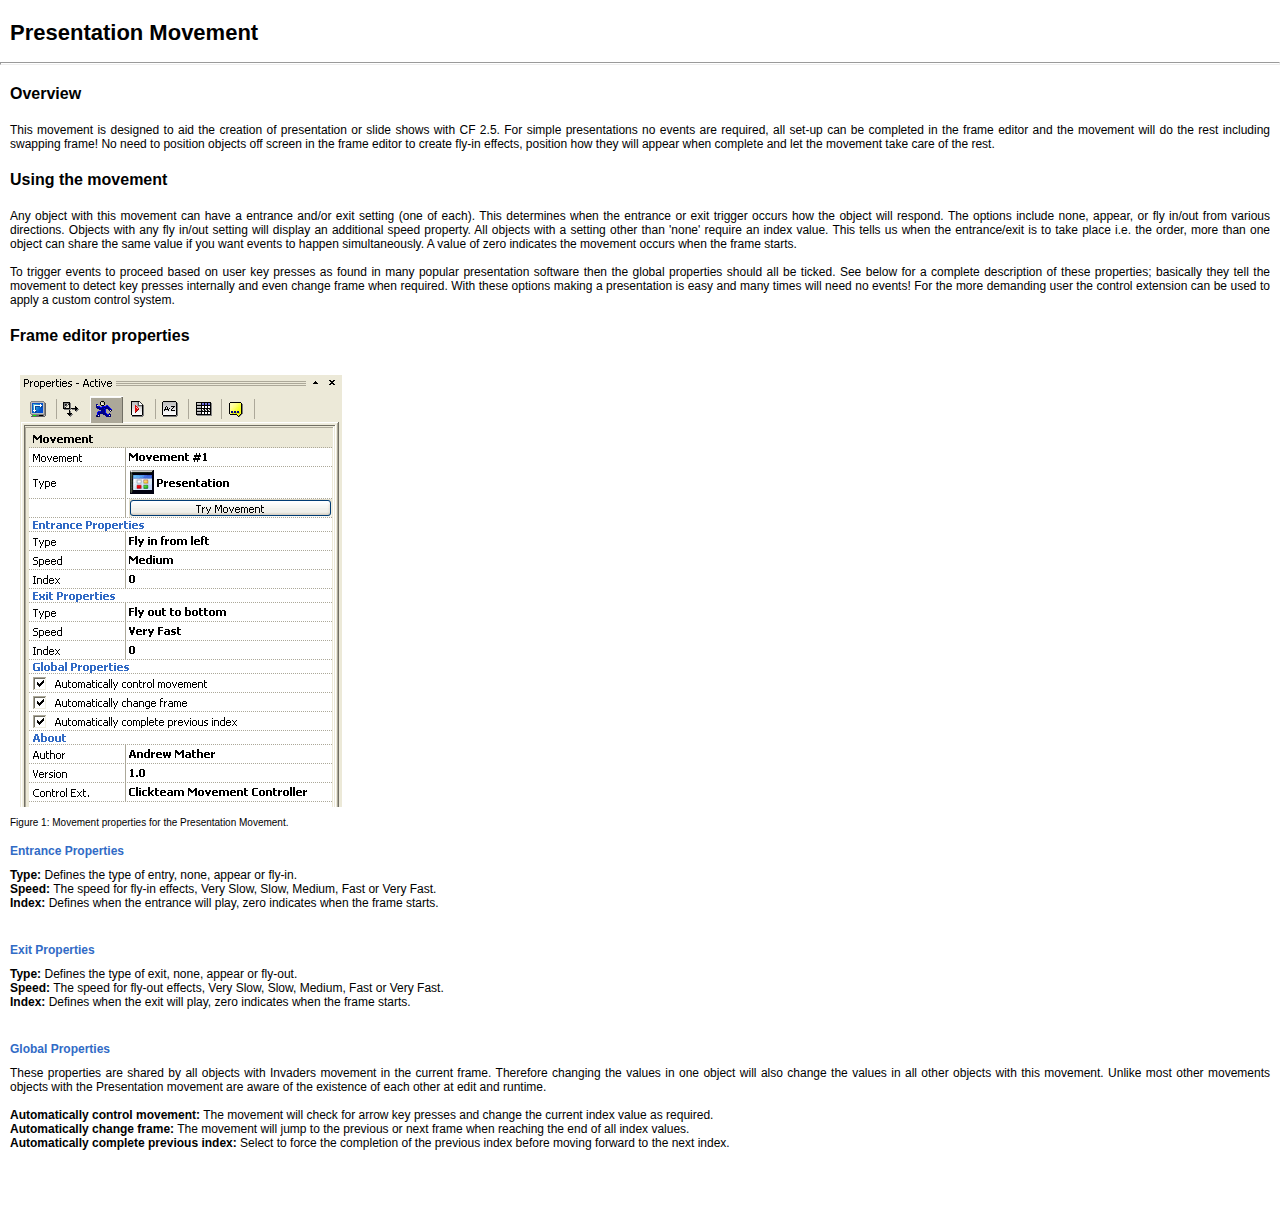
<file: Languages/en-us/Help/Movements/movements/movement-clickteam-presentation.html>
<!DOCTYPE HTML PUBLIC "-//W3C//DTD HTML 4.01 Transitional//EN" "http://www.w3.org/TR/html4/loose.dtd">
<html lang="en">

<head>
<title>Presentation Movement - Clickteam</title>

<link rel="stylesheet" href="../style_default.css" type="text/css">

</head>
<body>

<h1>Presentation Movement</h1>
<p>

<hr>

<h2>Overview</h2>
<p class="main_content">
This movement is designed to aid the creation of presentation or slide shows with CF 2.5. For simple presentations no
events are required, all set-up can be completed in the frame editor and the movement will do the rest including swapping
frame! No need to position objects off screen in the frame editor to create fly-in effects, position how they will appear
when complete and let the movement take care of the rest.
</p>
<h2>Using the movement</h2>
<p class="main_content">
Any object with this movement can have a entrance and/or exit setting (one of each). This determines when
the entrance or exit trigger occurs how the object will respond. The options include none, appear, or
fly in/out from various directions. Objects with any fly in/out setting will display an additional speed
property. All objects with a setting other than 'none' require an index value. This tells us when the entrance/exit is
to take place i.e. the order, more than one object can share the same value if you want events to happen
simultaneously. A value of zero indicates the movement occurs when the frame starts.
<br /><br />
To trigger events to proceed based on user key presses as found in many popular presentation software then
the global properties should all be ticked. See below for a complete description of these properties; basically
they tell the movement to detect key presses internally and even change frame when required. With these
options making a presentation is easy and many times will need no events! For the more demanding user
the control extension can be used to apply a custom control system.
</p>

<h2>Frame editor properties</h2>
<img src="../images/settings-presentation.png" alt="Image showing the properties for this movement">
<p class="main_content_smaller">
Figure 1: Movement properties for the Presentation Movement.
<br /><br />
</p>

<p class="main_header">Entrance Properties</p>
<p class="main_content">
	<b>Type:</b> Defines the type of entry, none, appear or fly-in.<br />
	<b>Speed:</b> The speed for fly-in effects, Very Slow, Slow, Medium, Fast or Very Fast.<br />
	<b>Index:</b> Defines when the entrance will play, zero indicates when the frame starts.
</p>
<br />
<p class="main_header">Exit Properties</p>
<p class="main_content">
	<b>Type:</b> Defines the type of exit, none, appear or fly-out.<br />
	<b>Speed:</b> The speed for fly-out effects, Very Slow, Slow, Medium, Fast or Very Fast.<br />
	<b>Index:</b> Defines when the exit will play, zero indicates when the frame starts.
</p>
<br />
<p class="main_header">Global Properties</p>
<p class="main_content">
These properties are shared by all objects with Invaders movement in the current frame. Therefore changing the values in one
object will also change the values in all other objects with this movement. Unlike most other movements objects with the
Presentation movement are aware of the existence of each other at edit and runtime.<br /><br />

	<b>Automatically control movement:</b> The movement will check for
	arrow key presses and change the current index value as required.<br />
	<b>Automatically change frame:</b> The movement will jump to the previous or next
	frame when reaching the end of all index values.<br />
	<b>Automatically complete previous index:</b> Select to force the completion of the previous index before
	moving forward to the next index.
</p>
<br />

<br /><br /><br />

</body>
</html>
</file>
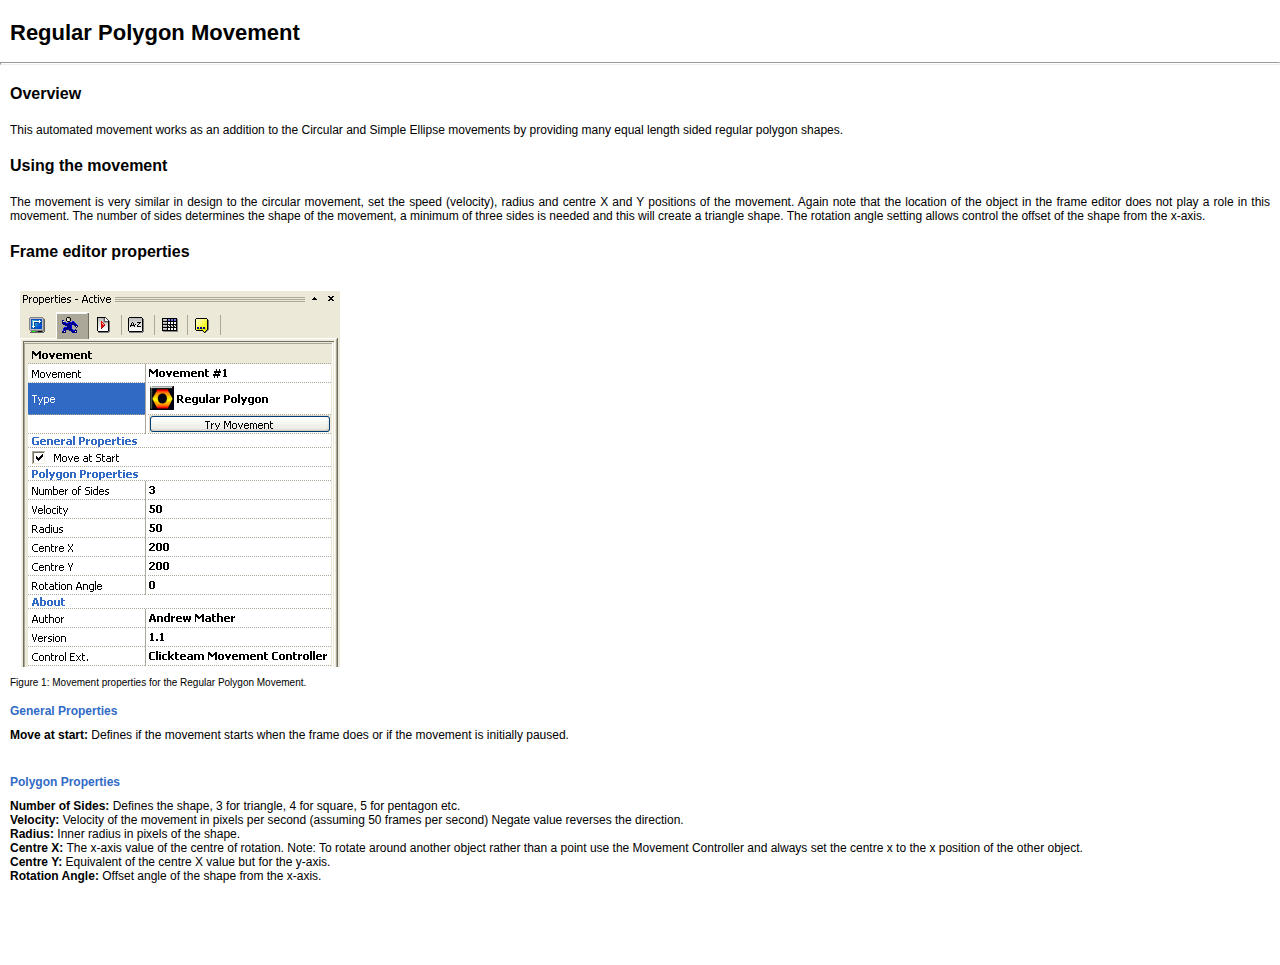
<file: Languages/en-us/Help/Movements/movements/movement-clickteam-regular-polygon.html>
<!DOCTYPE HTML PUBLIC "-//W3C//DTD HTML 4.01 Transitional//EN" "http://www.w3.org/TR/html4/loose.dtd">
<html lang="en">

<head>
<title>Regular Polygon Movement - Clickteam</title>


<link rel="stylesheet" href="../style_default.css" type="text/css">

</head>
<body>

<h1>Regular Polygon Movement</h1>
<p>

<hr>

<h2>Overview</h2>
<p class="main_content">
This automated movement works as an addition to the Circular and Simple Ellipse movements by providing many equal
length sided regular polygon shapes.
</p>
<h2>Using the movement</h2>
<p class="main_content">
The movement is very similar in design to the circular movement, set the speed (velocity), radius and centre X and Y positions of
the movement. Again note that the location of the object in the frame editor does not play a role in this movement.
The number of sides determines the shape of the movement, a minimum of three sides is needed and this will create
a triangle shape. The rotation angle setting allows control the offset of the shape from the x-axis.
</p>

<h2>Frame editor properties</h2>
<img src="../images/settings-regular-polygon.png" alt="Image showing the properties for this movement">
<p class="main_content_smaller">
Figure 1: Movement properties for the Regular Polygon Movement.
<br /><br />
</p>

<p class="main_header">General Properties</p>
<p class="main_content">
	<b>Move at start:</b> Defines if the movement starts when the frame does or if the movement is initially paused.
</p>
<br />
<p class="main_header">Polygon Properties</p>
<p class="main_content">
	<b>Number of Sides:</b> Defines the shape, 3 for triangle, 4 for square, 5 for pentagon etc.<br />
	<b>Velocity:</b> Velocity of the movement in pixels per second (assuming 50 frames per second) Negate value reverses the direction.<br />
	<b>Radius:</b> Inner radius in pixels of the shape.<br />
	<b>Centre X:</b> The x-axis value of the centre of rotation. Note: To rotate around another object rather than a point use the Movement Controller and
	always set the centre x to the x position of the other object.<br />
	<b>Centre Y:</b> Equivalent of the centre X value but for the y-axis.<br />
	<b>Rotation Angle:</b> Offset angle of the shape from the x-axis.<br />
</p>
<br />

<br /><br /><br />

</body>
</html>
</file>
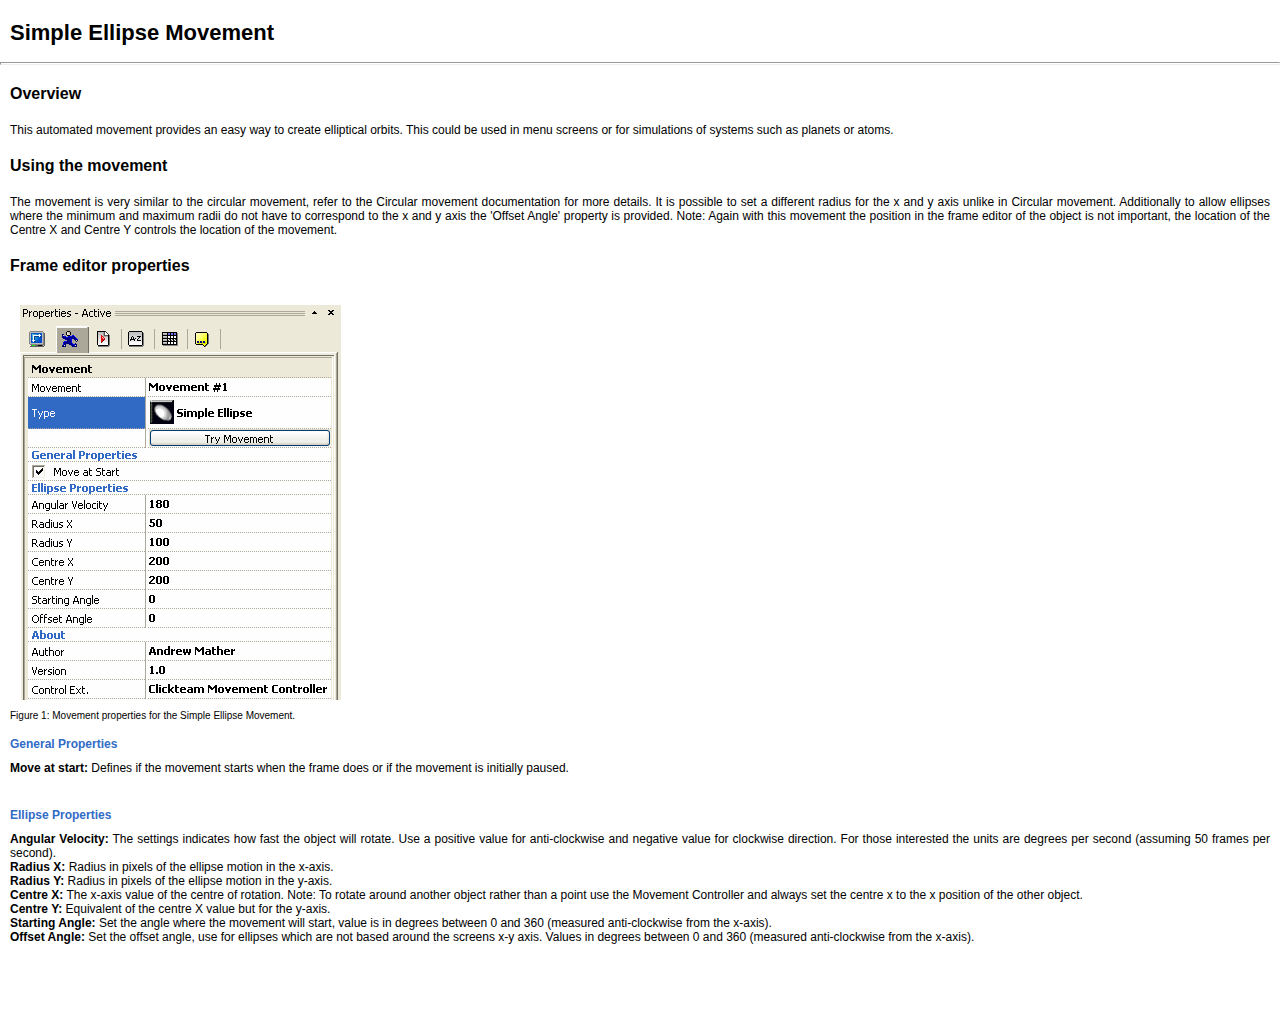
<file: Languages/en-us/Help/Movements/movements/movement-clickteam-simple-ellipse.html>
<!DOCTYPE HTML PUBLIC "-//W3C//DTD HTML 4.01 Transitional//EN" "http://www.w3.org/TR/html4/loose.dtd">
<html lang="en">

<head>
<title>Simple Ellipse Movement - Clickteam</title>


<link rel="stylesheet" href="../style_default.css" type="text/css">

</head>
<body>

<h1>Simple Ellipse Movement</h1>
<p>

<hr>

<h2>Overview</h2>
<p class="main_content">
This automated movement provides an easy way to create elliptical orbits. This could be used in menu screens or for
simulations of systems such as planets or atoms.
</p>
</p>
<h2>Using the movement</h2>
<p class="main_content">
The movement is very similar to the circular movement, refer to the Circular movement documentation for more details. It is
possible to set a different radius for the x and y axis unlike in Circular movement. Additionally to allow
ellipses where the minimum and maximum radii do not have to correspond to the x and y axis the 'Offset Angle'
property is provided. Note: Again with this movement the position in the frame editor of the object is not
important, the location of the Centre X and Centre Y controls the location of the movement.
</p>

<h2>Frame editor properties</h2>
<img src="../images/settings-simple-ellipse.png" alt="Image showing the properties for this movement">
<p class="main_content_smaller">
Figure 1: Movement properties for the Simple Ellipse Movement.
<br /><br />
</p>

<p class="main_header">General Properties</p>
<p class="main_content">
	<b>Move at start:</b> Defines if the movement starts when the frame does or if the movement is initially paused.
</p>
<br />
<p class="main_header">Ellipse Properties</p>
<p class="main_content">
	<b>Angular Velocity:</b> The settings indicates how fast the object will rotate. Use a positive value for anti-clockwise and negative value for
	clockwise direction. For those interested the units are degrees per second (assuming 50 frames per second).<br />
	<b>Radius X:</b> Radius in pixels of the ellipse motion in the x-axis.<br />
	<b>Radius Y:</b> Radius in pixels of the ellipse motion in the y-axis.<br />
	<b>Centre X:</b> The x-axis value of the centre of rotation. Note: To rotate around another object rather than a point use the Movement Controller and
	always set the centre x to the x position of the other object.<br />
	<b>Centre Y:</b> Equivalent of the centre X value but for the y-axis.<br />
	<b>Starting Angle:</b> Set the angle where the movement will start, value is in degrees between 0 and 360 (measured anti-clockwise from the x-axis).<br />
	<b>Offset Angle:</b> Set the offset angle, use for ellipses which are not based around the screens x-y axis. Values in degrees between 0 and 360 (measured anti-clockwise from the x-axis).<br />
</p>
<br />


<br /><br /><br />

</body>
</html>
</file>
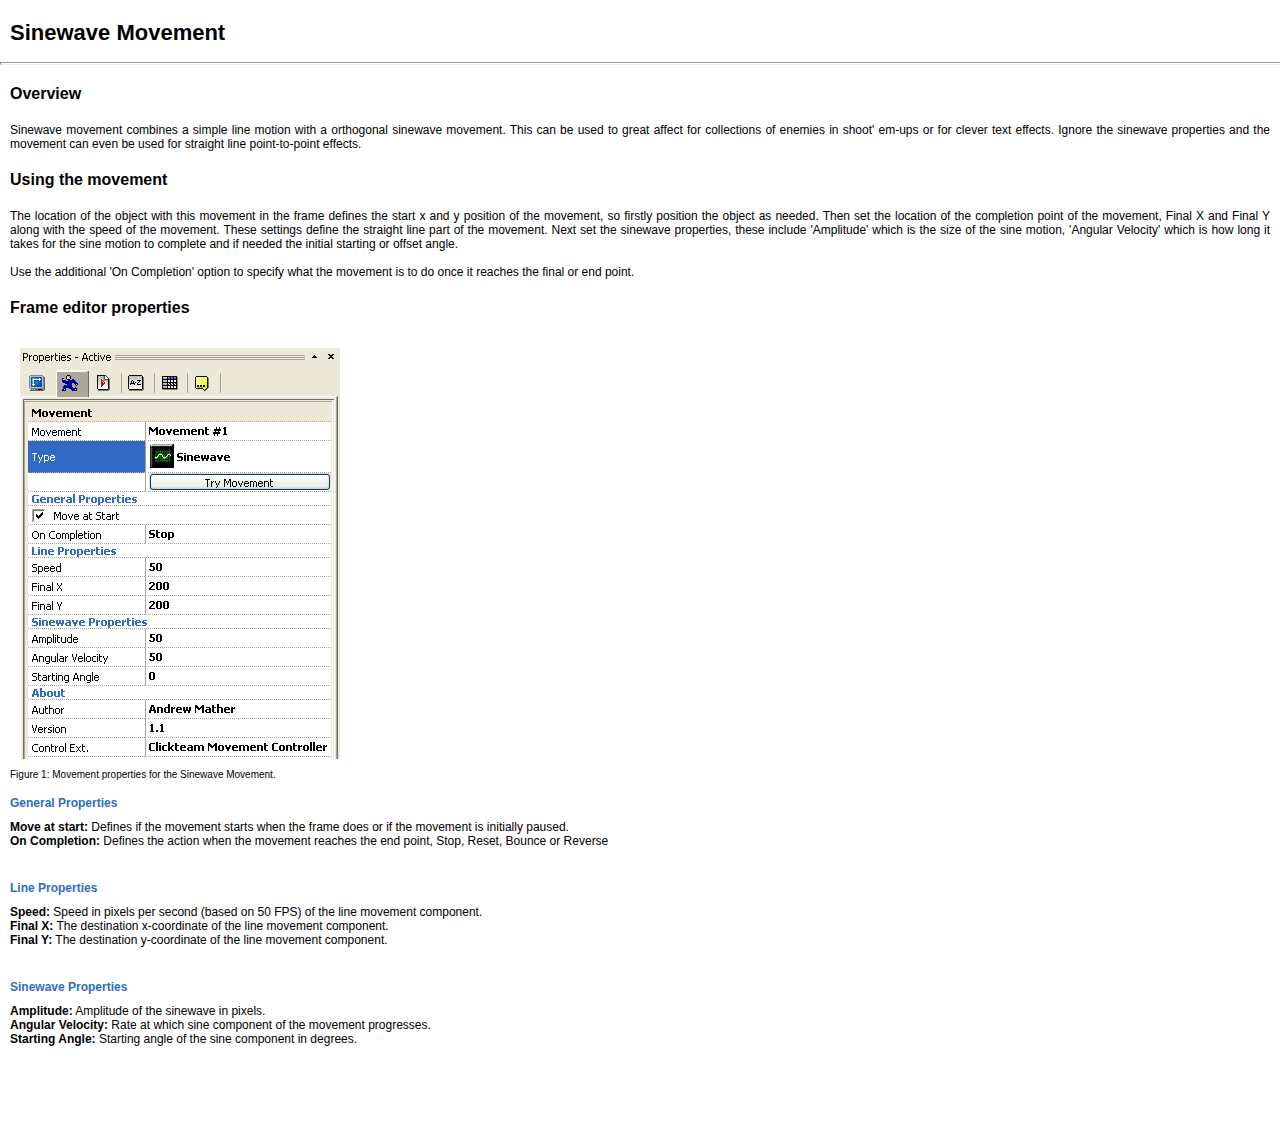
<file: Languages/en-us/Help/Movements/movements/movement-clickteam-sinewave.html>
<!DOCTYPE HTML PUBLIC "-//W3C//DTD HTML 4.01 Transitional//EN" "http://www.w3.org/TR/html4/loose.dtd">
<html lang="en">

<head>
<title>Sinewave Movement - Clickteam</title>


<link rel="stylesheet" href="../style_default.css" type="text/css">

</head>
<body>

<h1>Sinewave Movement</h1>
<p>

<hr>

<h2>Overview</h2>
<p class="main_content">
Sinewave movement combines a simple line motion with a orthogonal sinewave movement. This can be used to great affect for collections
of enemies in shoot' em-ups or for clever text effects. Ignore the sinewave properties and the movement can
even be used for straight line point-to-point effects.
</p>
</p>
<h2>Using the movement</h2>
<p class="main_content">
The location of the object with this movement in the frame defines the start x and y position of the movement, so
firstly position the object as needed. Then set the location of the completion point of the movement, Final X and
Final Y along with the speed of the movement. These settings define the straight line part of the movement. Next
set the sinewave properties, these include 'Amplitude' which is the size of the sine motion, 'Angular Velocity' which
is how long it takes for the sine motion to complete and if needed the initial starting or offset angle.
<br /><br />
Use the additional 'On Completion' option to specify what the movement is to do once it reaches the final or end
point.
</p>

<h2>Frame editor properties</h2>
<img src="../images/settings-sinewave.png" alt="Image showing the properties for this movement">
<p class="main_content_smaller">
Figure 1: Movement properties for the Sinewave Movement.
<br /><br />
</p>

<p class="main_header">General Properties</p>
<p class="main_content">
	<b>Move at start:</b> Defines if the movement starts when the frame does or if the movement is initially paused.<br />
	<b>On Completion:</b> Defines the action when the movement reaches the end point, Stop, Reset, Bounce or Reverse
</p>
<br />
<p class="main_header">Line Properties</p>
<p class="main_content">
	<b>Speed:</b> Speed in pixels per second (based on 50 FPS) of the line movement component.<br />
	<b>Final X:</b> The destination x-coordinate of the line movement component.<br />
	<b>Final Y:</b> The destination y-coordinate of the line movement component.<br />
</p>
<br />
<p class="main_header">Sinewave Properties</p>
<p class="main_content">
	<b>Amplitude:</b> Amplitude of the sinewave in pixels.<br />
	<b>Angular Velocity:</b> Rate at which sine component of the movement progresses.<br />
	<b>Starting Angle:</b> Starting angle of the sine component in degrees.<br />
</p>
<br />

<br />


<br /><br /><br />

</body>
</html>
</file>
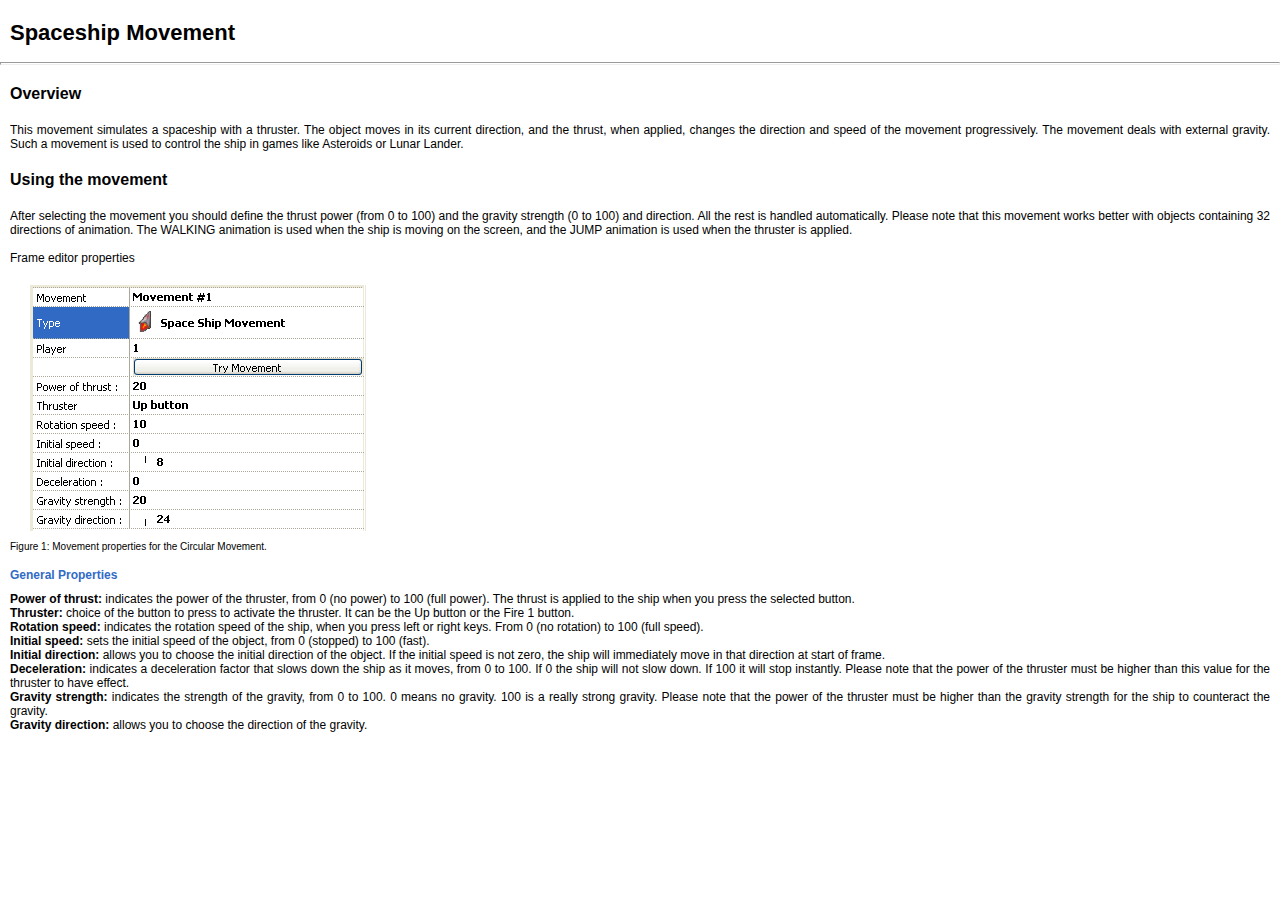
<file: Languages/en-us/Help/Movements/movements/movement-clickteam-spaceship.html>
<!DOCTYPE HTML PUBLIC "-//W3C//DTD HTML 4.01 Transitional//EN" "http://www.w3.org/TR/html4/loose.dtd">
<html lang="en">

<head>
<title>Spaceship Movement - Clickteam</title>


<link rel="stylesheet" href="../style_default.css" type="text/css">

</head>
<body>

<h1>Spaceship Movement</h1>
<p>

<hr>

<h2>Overview</h2>
<p class="main_content"> This movement simulates a spaceship with a thruster. 
  The object moves in its current direction, and the thrust, when applied, changes 
  the direction and speed of the movement progressively. The movement deals with 
  external gravity. Such a movement is used to control the ship in games like 
  Asteroids or Lunar Lander.</p>

<h2>Using the movement</h2>
<p class="main_content"> After selecting the movement you should define the thrust 
  power (from 0 to 100) and the gravity strength (0 to 100) and direction. All 
  the rest is handled automatically. Please note that this movement works better 
  with objects containing 32 directions of animation. The WALKING animation is 
  used when the ship is moving on the screen, and the JUMP animation is used when 
  the thruster is applied.<br />
  <br />
  Frame editor properties</p>

<p class="main_content_smaller"> <img src="../images/settings-spaceship.png" width="336" height="246"></p>
<p class="main_content_smaller">Figure 1: Movement properties for the Circular 
  Movement. <br />
  <br />
</p>

<p class="main_header">General Properties</p>
<p class="main_content"> <b>Power of thrust:</b> indicates the power of the thruster, 
  from 0 (no power) to 100 (full power). The thrust is applied to the ship when 
  you press the selected button.<br />
  <b>Thruster:</b> choice of the button to press to activate the thruster. It 
  can be the Up button or the Fire 1 button.<br />
  <b>Rotation speed:</b> indicates the rotation speed of the ship, when 
  you press left or right keys. From 0 (no rotation) to 100 (full speed).<br />
  <b>Initial speed: </b>sets the initial speed of the object, from 0 (stopped) 
  to 100 (fast).<br />
  <b>Initial direction:</b> allows you to choose the initial direction of the 
  object. If the initial speed is not zero, the ship will immediately move in 
  that direction at start of frame.<br />
  <b>Deceleration:</b> indicates a deceleration factor that slows down the ship 
  as it moves, from 0 to 100. If 0 the ship will not slow down. If 100 it will 
  stop instantly. Please note that the power of the thruster must be higher than 
  this value for the thruster to have effect.<br />
  <b>Gravity strength:</b> indicates the strength of the gravity, from 0 to 100. 
  0 means no gravity. 100 is a really strong gravity. Please note that the power 
  of the thruster must be higher than the gravity strength for the ship to counteract 
  the gravity.<br>
  <b>Gravity direction:</b> allows you to choose the direction of the gravity.<br />
</p>


<br /><br /><br />

</body>
</html>
</file>
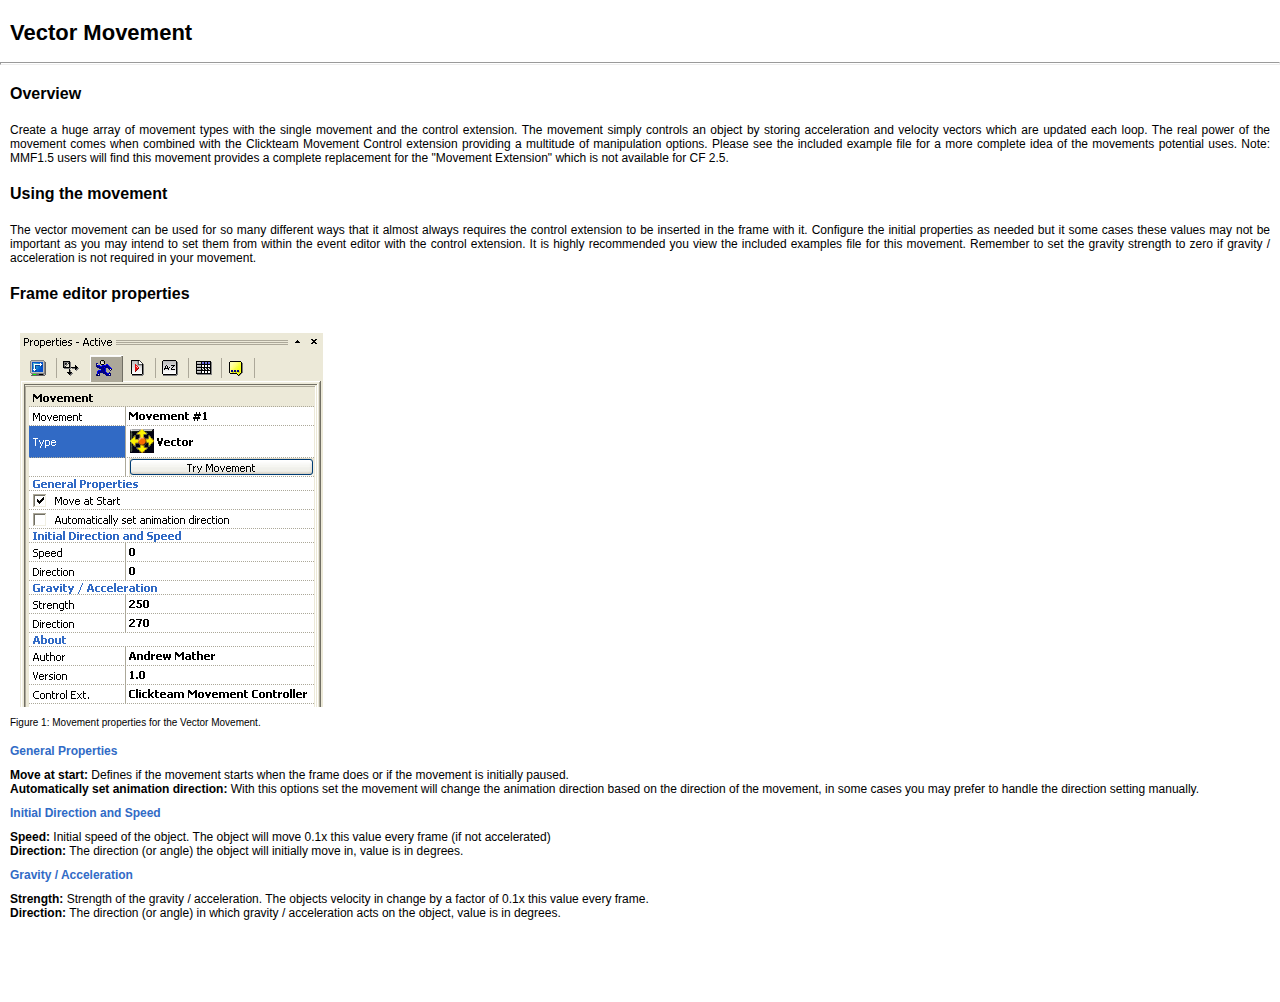
<file: Languages/en-us/Help/Movements/movements/movement-clickteam-vector.html>
<!DOCTYPE HTML PUBLIC "-//W3C//DTD HTML 4.01 Transitional//EN" "http://www.w3.org/TR/html4/loose.dtd">
<html lang="en">

<head>
<title>Vector Movement - Clickteam</title>


<link rel="stylesheet" href="../style_default.css" type="text/css">

</head>
<body>

<h1>Vector Movement</h1>
<p>

<hr>

<h2>Overview</h2>
<p class="main_content">
Create a huge array of movement types with the single movement and the control extension. The movement simply controls
an object by storing acceleration and velocity vectors which are updated each loop. The real power of the movement comes when
combined with the Clickteam Movement Control extension providing a multitude of manipulation options. Please see the included example
file for a more complete idea of the movements potential uses. Note: MMF1.5 users will find this movement provides a complete
replacement for the "Movement Extension" which is not available for CF 2.5.
</p>
<h2>Using the movement</h2>
<p class="main_content">
The vector movement can be used for so many different ways that it almost always requires the control extension to be inserted in the
frame with it. Configure the initial properties as needed but it some cases these values may not be important as you may intend to
set them from within the event editor with the control extension. It is highly recommended you view the included examples file
for this movement. Remember to set the gravity strength to zero if gravity / acceleration is not required in your movement.
</p>

<h2>Frame editor properties</h2>
<img src="../images/settings-vector.png" alt="Image showing the properties for this movement">
<p class="main_content_smaller">
Figure 1: Movement properties for the Vector Movement.
<br /><br />
</p>

<p class="main_header">General Properties</p>
<p class="main_content">
	<b>Move at start:</b> Defines if the movement starts when the frame does or if the movement is initially paused.<br />
	<b>Automatically set animation direction:</b> With this options set the movement will change the animation direction based on
	the direction of the movement, in some cases you may prefer to handle the direction setting manually.
</p>
<p class="main_header">Initial Direction and Speed</p>
<p class="main_content">
	<b>Speed:</b> Initial speed of the object. The object will move 0.1x this value every frame (if not accelerated)<br />
	<b>Direction:</b> The direction (or angle) the object will initially move in, value is in degrees.<br />
</p>
<p class="main_header">Gravity / Acceleration</p>
<p class="main_content">
	<b>Strength:</b> Strength of the gravity / acceleration. The objects velocity in change by a factor of 0.1x this value every frame.<br />
	<b>Direction:</b> The direction (or angle) in which gravity / acceleration acts on the object, value is in degrees.<br />

</p>

<br />


<br /><br /><br />

</body>
</html>
</file>
<file: Languages/en-us/Help/Movements/style_default.css>
body
{
background-color: white;
margin: 0px
}

div.center
{
text-align: center;
}


h1
{
margin: 20px 10px 0px 10px;
color: black;
font-family: verdana, sans-serif;
font-size: 22px;
}

h2
{
margin: 20px 10px 20px 10px;
color: black;
font-family: verdana, sans-serif;
font-size: 16px;
}

img
{
margin: 10px 20px 5px 20px;
}


/***************************************/
/* Text title on main page boxes       */
/***************************************/
p.main_content
{
margin: 10px 10px 10px 10px;
text-align: justify;
color: black;
font-family: verdana, sans-serif;
font-size: 12px;
}

p.main_header
{
margin: 5px 10px 5px 10px;
text-align: justify;
font-weight: bold;
color: #316BC6;
font-family: verdana, sans-serif;
font-size: 12px;
}

p.main_content_smaller
{
margin: 5px 10px 5px 10px;
text-align: left;
color: black;
font-family: verdana, sans-serif;
font-size: 10px;
}

ul.main_content
{
margin: 10px 10px 5px 10px;
text-align: justify;
color: black;
font-family: verdana, sans-serif;
font-size: 12px;
}


hr
{
height: 1px;
margin-top: 0px;
margin-bottom: 2px;
}
</file>
<file: Languages/en-us/Html/limits/style.css>
html { width: 100%; height: 100%; }
body {
	background-color:#222222;
	margin:0;
	padding:0;
	min-width: 100%;
	min-height: 100%;
}

p {
	font-family:Gotham, "Helvetica Neue", Helvetica, Arial, sans-serif;
	color:#FFFFFF;
	font-size: 13px;
	text-align:center;
}
#wrapper {
	background-image: url(images/backlogo.png);
	background-position: center center;
	background-repeat: no-repeat;
	width: 480px;
	position: absolute;
	top: 0;
	right: 0;
	bottom: 0;
	left: 0;
	margin: auto;
	height: 300px;
}

#content {
	margin-top: 130px;
}

.biglink {font-size:16px; font-weight:bold;}

/*BUTTONS*/
a.btn_getFullStd:link {
background: url(images/btn_std.png);
background-position: 0 0px;
display: block;
width:140px;
height:45px;
}

a.btn_getFullStd_fr:link {
background: url(images/btn_std_fr.png);
background-position: 0 0px;
display: block;
width:140px;
height:45px;
}

a.btn_getFullDev:link {
background: url(images/btn_dev.png);
background-position: 0 0px;
display: block;
width:140px;
height:45px;
}

a.btn_getFullDev_fr:link {
background: url(images/btn_dev_fr.png);
background-position: 0 0px;
display: block;
width:140px;
height:45px;
}

a.btn_compareProd:link {
background: url(images/btn_compare.png);
background-position: 0 0px;
display: block;
width:140px;
height:45px;
}

a.btn_compareProd_fr:link {
background: url(images/btn_compare_fr.png);
background-position: 0 0px;
display: block;
width:140px;
height:45px;
}

a.btn_getFullStd:hover, a.btn_getFullDev:hover, a.btn_compareProd:hover,
a.btn_getFullStd_fr:hover, a.btn_getFullDev_fr:hover, a.btn_compareProd_fr:hover {background-position:0px -44px;}

a.btn_ok {
	background-color:#f9f9f9;
	text-indent:0px;
	border:1px solid #dcdcdc;
	display:inline-block;
	color:#666666;
	font-family:Arial;
	font-size:15px;
	font-weight:bold;
	font-style:normal;
	height:25px;
	line-height:25px;
	width:60px;
	text-decoration:none;
	text-align:center;
	margin: 7px;
}
a.btn_ok:hover {
	background-color:#e9e9e9;
}
a.btn_ok:active {
	position:relative;
	top:1px;
</file>
